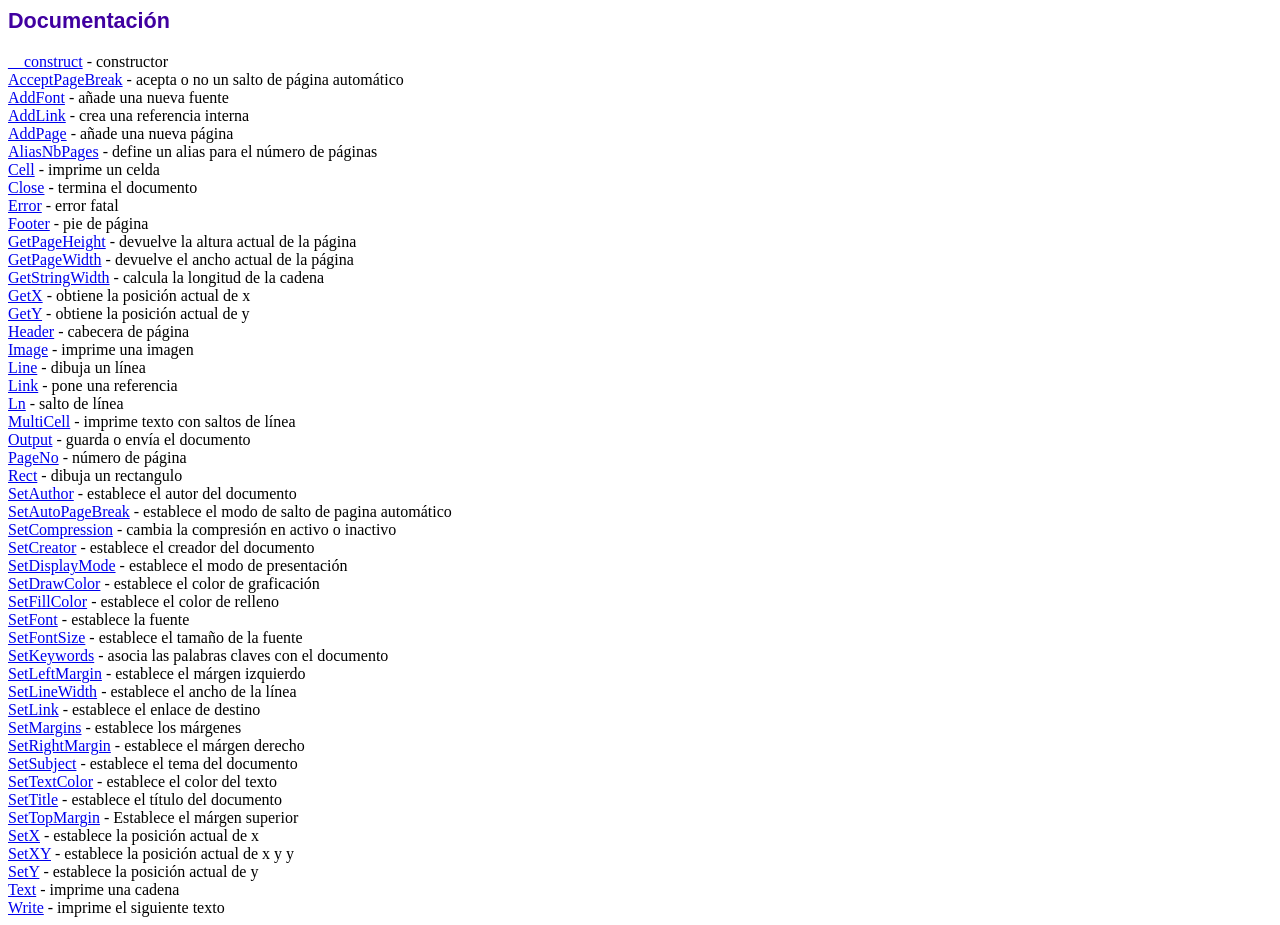
<file: fpdf/doc/index.htm>
<!DOCTYPE html PUBLIC "-//W3C//DTD HTML 4.01 Transitional//EN">
<html>
<head>
<meta http-equiv="Content-Type" content="text/html; charset=UTF-8">
<title>Documentación</title>
<link type="text/css" rel="stylesheet" href="../fpdf.css">
</head>
<body>
<h1>Documentación</h1>
<a href="__construct.htm">__construct</a> - constructor<br>
<a href="acceptpagebreak.htm">AcceptPageBreak</a> - acepta o no un salto de página automático<br>
<a href="addfont.htm">AddFont</a> - añade una nueva fuente<br>
<a href="addlink.htm">AddLink</a> - crea una referencia interna<br>
<a href="addpage.htm">AddPage</a> - añade una nueva página<br>
<a href="aliasnbpages.htm">AliasNbPages</a> - define un alias para el número de páginas<br>
<a href="cell.htm">Cell</a> - imprime un celda<br>
<a href="close.htm">Close</a> - termina el documento<br>
<a href="error.htm">Error</a> - error fatal<br>
<a href="footer.htm">Footer</a> - pie de página<br>
<a href="getpageheight.htm">GetPageHeight</a> - devuelve la altura actual de la página<br>
<a href="getpagewidth.htm">GetPageWidth</a> - devuelve el ancho actual de la página<br>
<a href="getstringwidth.htm">GetStringWidth</a> - calcula la longitud de la cadena<br>
<a href="getx.htm">GetX</a> - obtiene la posición actual de x<br>
<a href="gety.htm">GetY</a> - obtiene la posición actual de y<br>
<a href="header.htm">Header</a> - cabecera de página<br>
<a href="image.htm">Image</a> - imprime una imagen<br>
<a href="line.htm">Line</a> - dibuja un línea<br>
<a href="link.htm">Link</a> - pone una referencia<br>
<a href="ln.htm">Ln</a> - salto de línea<br>
<a href="multicell.htm">MultiCell</a> - imprime texto con saltos de línea<br>
<a href="output.htm">Output</a> - guarda o envía el documento<br>
<a href="pageno.htm">PageNo</a> - número de página<br>
<a href="rect.htm">Rect</a> - dibuja un rectangulo<br>
<a href="setauthor.htm">SetAuthor</a> - establece el autor del documento<br>
<a href="setautopagebreak.htm">SetAutoPageBreak</a> - establece el modo de salto de pagina automático<br>
<a href="setcompression.htm">SetCompression</a> - cambia la compresión en activo o inactivo<br>
<a href="setcreator.htm">SetCreator</a> - establece el creador del documento<br>
<a href="setdisplaymode.htm">SetDisplayMode</a> - establece el modo de presentación<br>
<a href="setdrawcolor.htm">SetDrawColor</a> - establece el color de graficación<br>
<a href="setfillcolor.htm">SetFillColor</a> - establece el color de relleno<br>
<a href="setfont.htm">SetFont</a> - establece la fuente<br>
<a href="setfontsize.htm">SetFontSize</a> - establece el tamaño de la fuente<br>
<a href="setkeywords.htm">SetKeywords</a> - asocia las palabras claves con el documento<br>
<a href="setleftmargin.htm">SetLeftMargin</a> - establece el márgen izquierdo<br>
<a href="setlinewidth.htm">SetLineWidth</a> - establece el ancho de la línea<br>
<a href="setlink.htm">SetLink</a> - establece el enlace de destino<br>
<a href="setmargins.htm">SetMargins</a> - establece los márgenes<br>
<a href="setrightmargin.htm">SetRightMargin</a> - establece el márgen derecho<br>
<a href="setsubject.htm">SetSubject</a> - establece el tema del documento<br>
<a href="settextcolor.htm">SetTextColor</a> - establece el color del texto<br>
<a href="settitle.htm">SetTitle</a> - establece el título del documento<br>
<a href="settopmargin.htm">SetTopMargin</a> - Establece el márgen superior<br>
<a href="setx.htm">SetX</a> - establece la posición actual de x<br>
<a href="setxy.htm">SetXY</a> - establece la posición actual de x y y<br>
<a href="sety.htm">SetY</a> - establece la posición actual de y<br>
<a href="text.htm">Text</a> - imprime una cadena<br>
<a href="write.htm">Write</a> - imprime el siguiente texto<br>
</body>
</html>
</file>
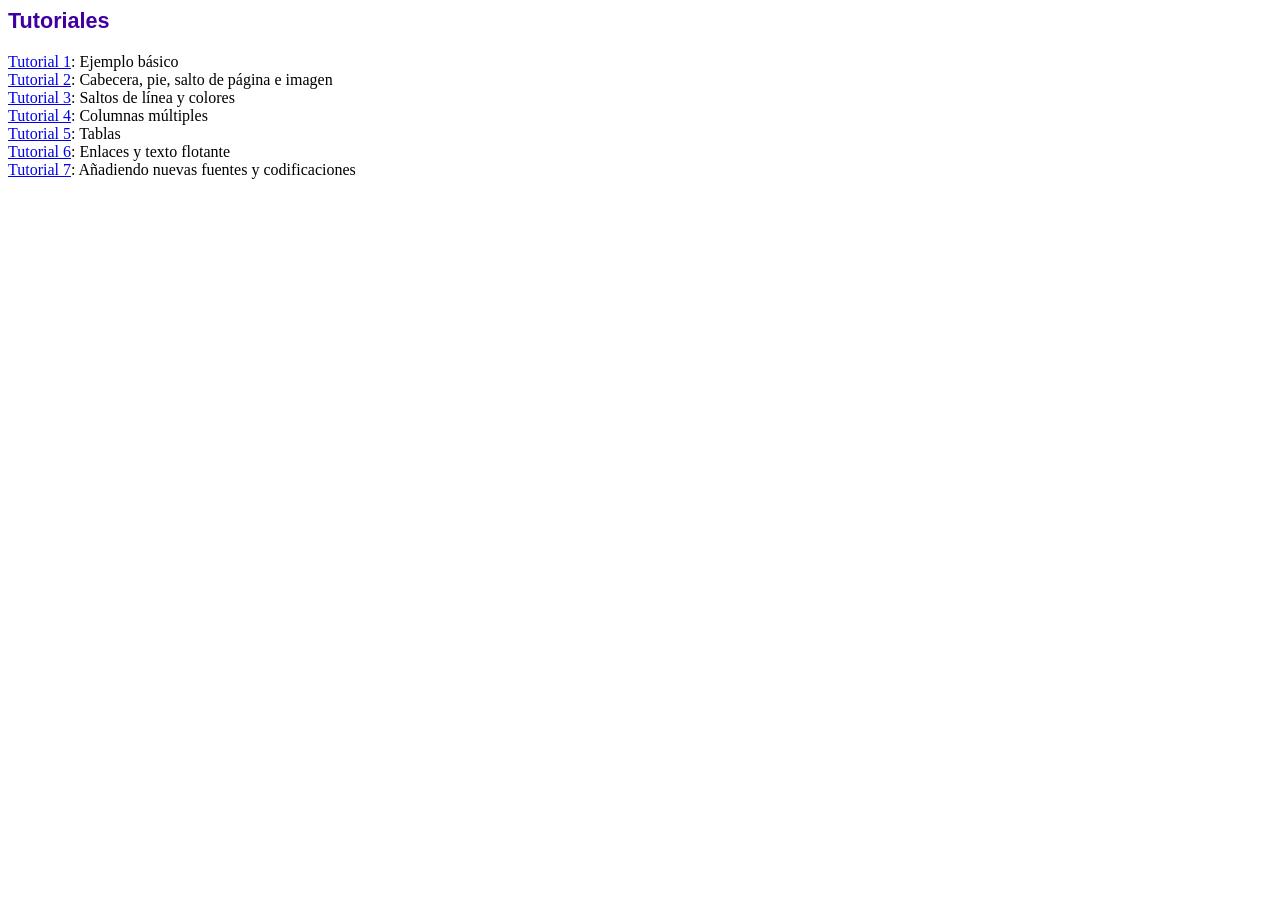
<file: fpdf/tutorial/index.htm>
<!DOCTYPE html PUBLIC "-//W3C//DTD HTML 4.01 Transitional//EN">
<html>
<head>
<meta http-equiv="Content-Type" content="text/html; charset=UTF-8">
<title>Tutoriales</title>
<link type="text/css" rel="stylesheet" href="../fpdf.css">
</head>
<body>
<h1>Tutoriales</h1>
<ul style="list-style-type:none; margin-left:0; padding-left:0">
<li><a href="tuto1.htm">Tutorial 1</a>: Ejemplo básico</li>
<li><a href="tuto2.htm">Tutorial 2</a>: Cabecera, pie, salto de página e imagen</li>
<li><a href="tuto3.htm">Tutorial 3</a>: Saltos de línea y colores</li>
<li><a href="tuto4.htm">Tutorial 4</a>: Columnas múltiples</li>
<li><a href="tuto5.htm">Tutorial 5</a>: Tablas</li>
<li><a href="tuto6.htm">Tutorial 6</a>: Enlaces y texto flotante</li>
<li><a href="tuto7.htm">Tutorial 7</a>: Añadiendo nuevas fuentes y codificaciones</li>
</ul>
</body>
</html>
</file>
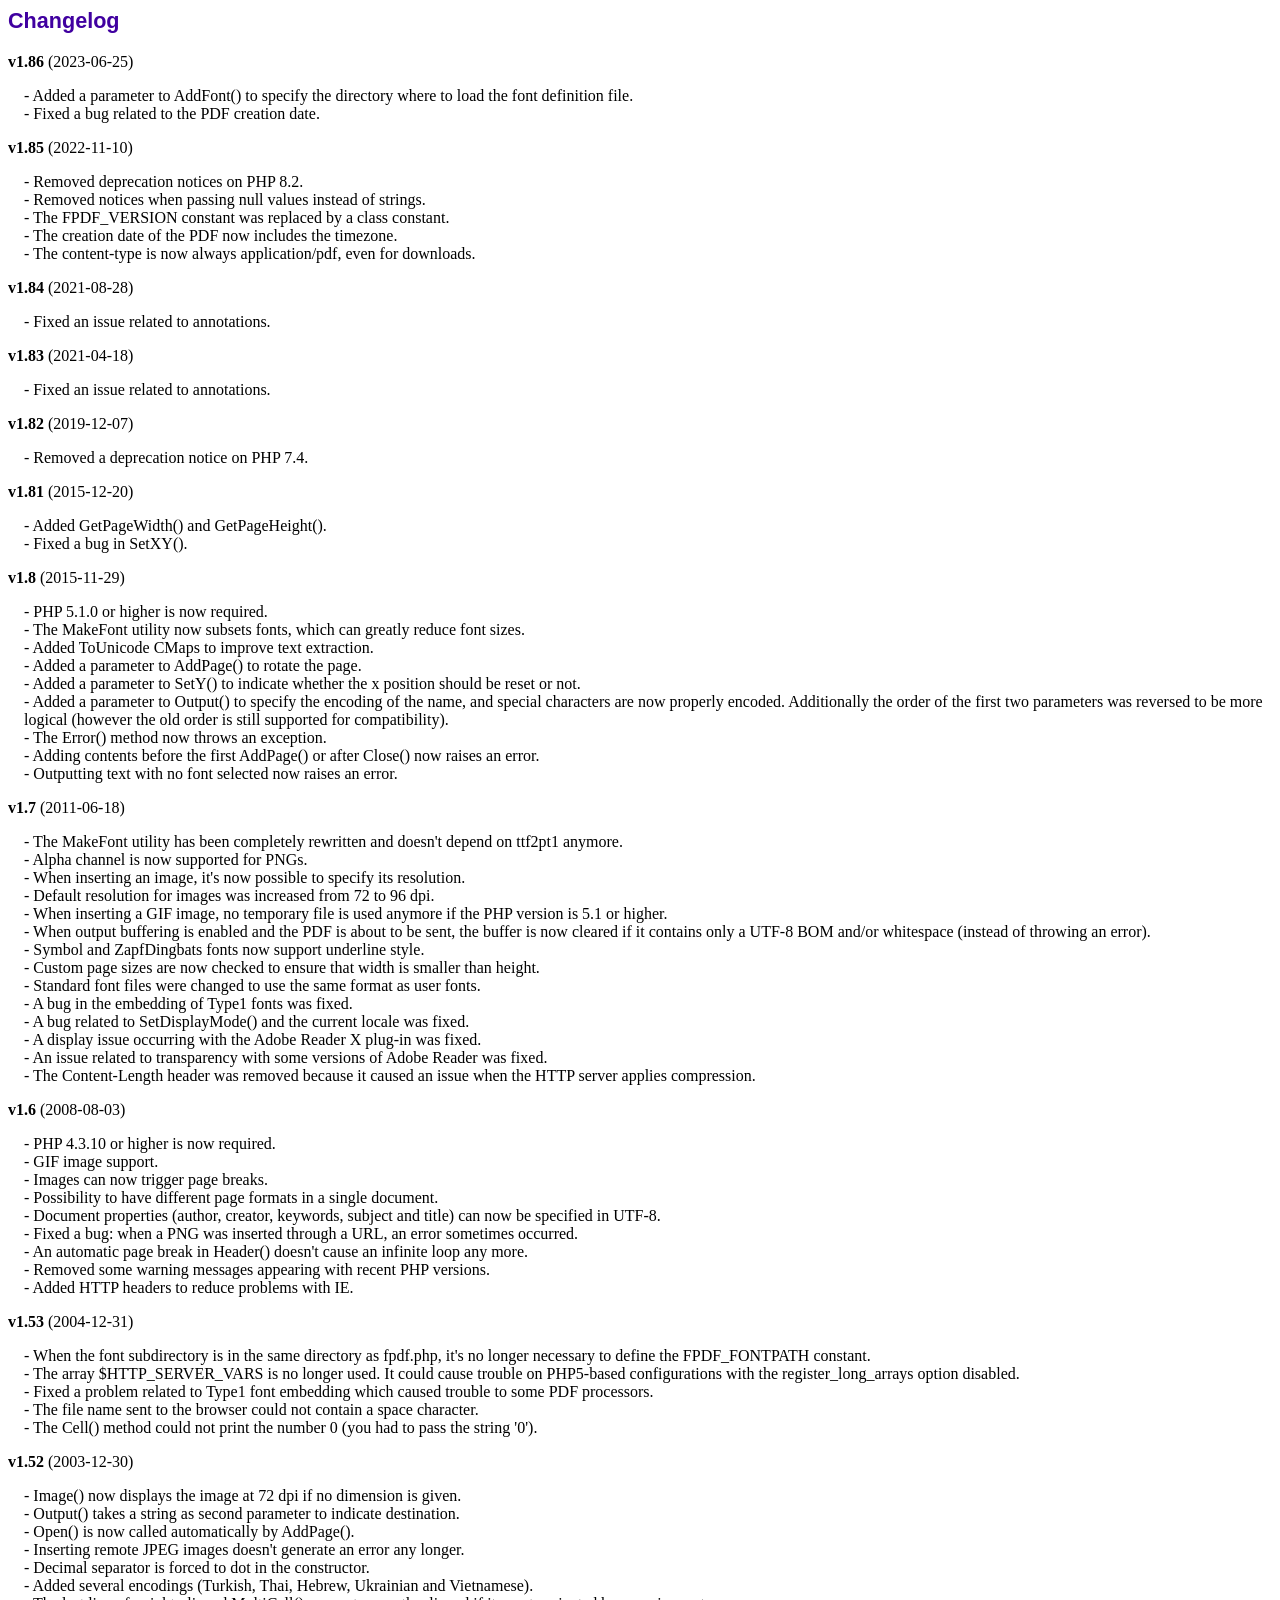
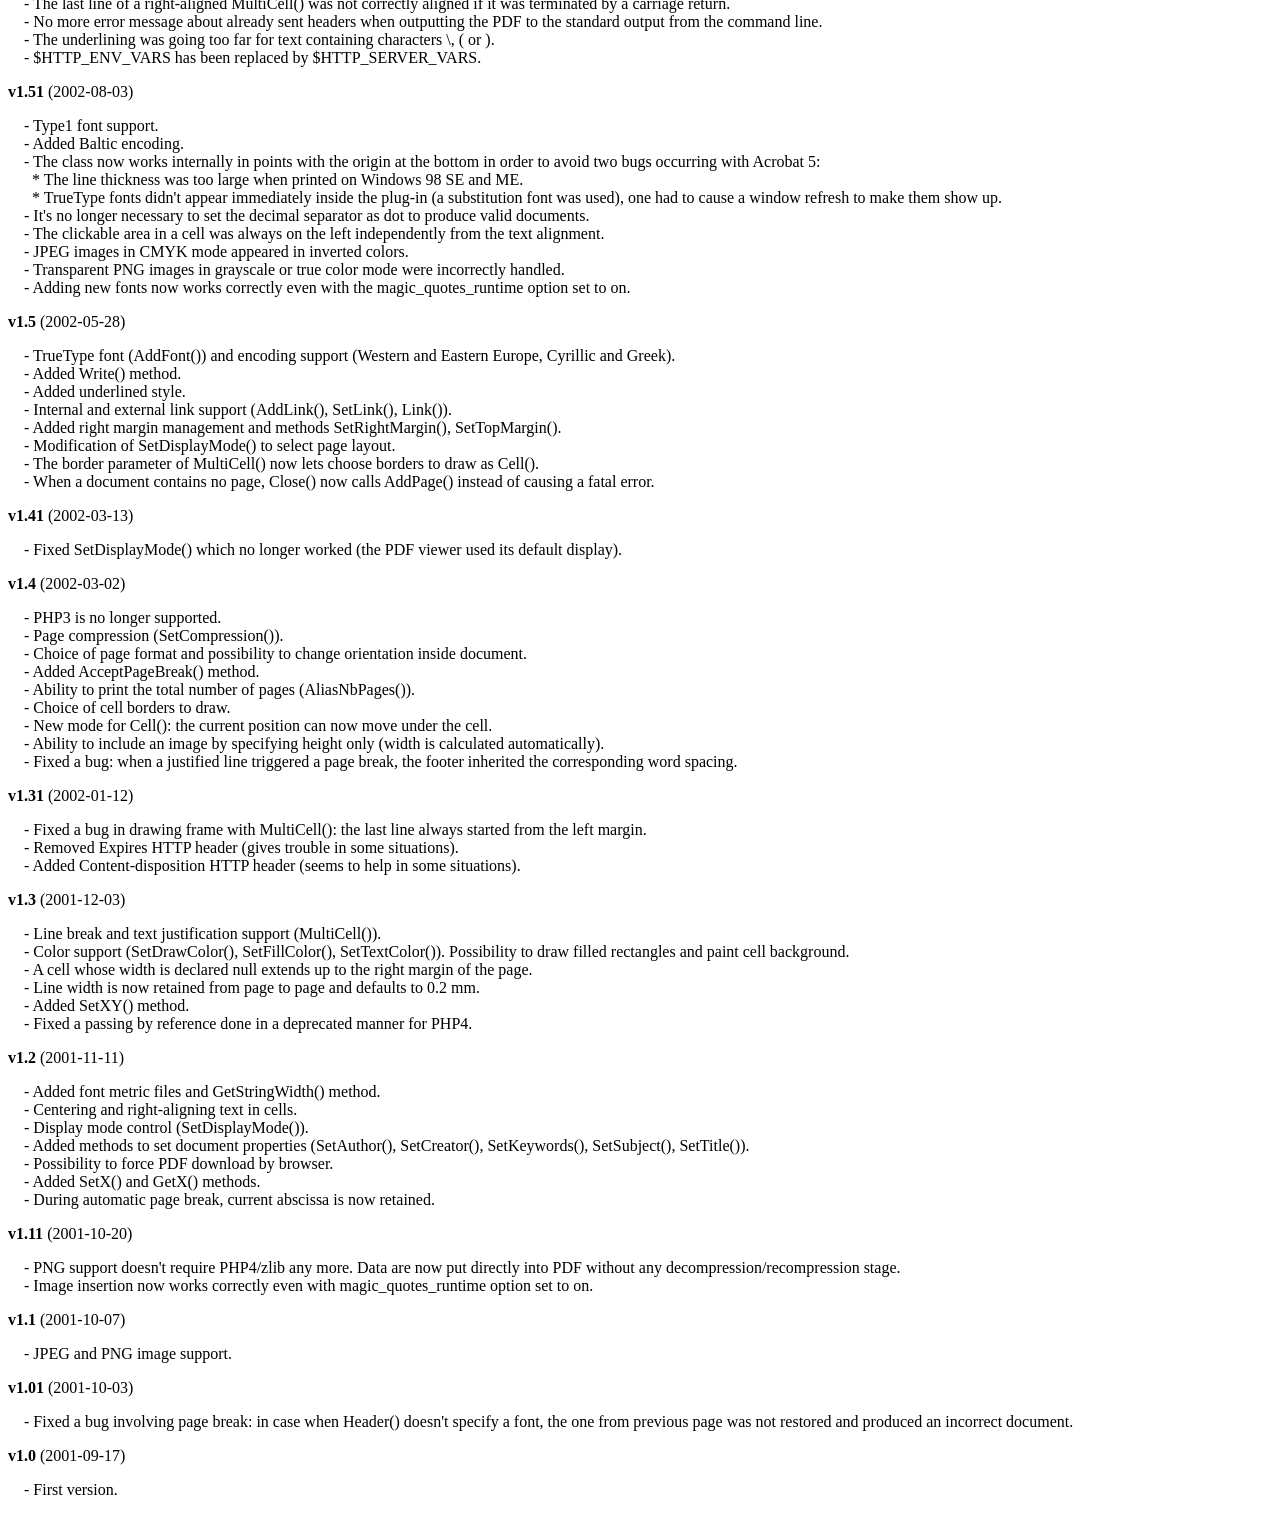
<file: fpdf/changelog.htm>
<!DOCTYPE html PUBLIC "-//W3C//DTD HTML 4.01 Transitional//EN">
<html>
<head>
<meta http-equiv="Content-Type" content="text/html; charset=UTF-8">
<title>Changelog</title>
<link type="text/css" rel="stylesheet" href="fpdf.css">
<style type="text/css">
dd {margin:1em 0 1em 1em}
</style>
</head>
<body>
<h1>Changelog</h1>
<dl>
<dt><strong>v1.86</strong> (2023-06-25)</dt>
<dd>
- Added a parameter to AddFont() to specify the directory where to load the font definition file.<br>
- Fixed a bug related to the PDF creation date.<br>
</dd>
<dt><strong>v1.85</strong> (2022-11-10)</dt>
<dd>
- Removed deprecation notices on PHP 8.2.<br>
- Removed notices when passing null values instead of strings.<br>
- The FPDF_VERSION constant was replaced by a class constant.<br>
- The creation date of the PDF now includes the timezone.<br>
- The content-type is now always application/pdf, even for downloads.<br>
</dd>
<dt><strong>v1.84</strong> (2021-08-28)</dt>
<dd>
- Fixed an issue related to annotations.<br>
</dd>
<dt><strong>v1.83</strong> (2021-04-18)</dt>
<dd>
- Fixed an issue related to annotations.<br>
</dd>
<dt><strong>v1.82</strong> (2019-12-07)</dt>
<dd>
- Removed a deprecation notice on PHP 7.4.<br>
</dd>
<dt><strong>v1.81</strong> (2015-12-20)</dt>
<dd>
- Added GetPageWidth() and GetPageHeight().<br>
- Fixed a bug in SetXY().<br>
</dd>
<dt><strong>v1.8</strong> (2015-11-29)</dt>
<dd>
- PHP 5.1.0 or higher is now required.<br>
- The MakeFont utility now subsets fonts, which can greatly reduce font sizes.<br>
- Added ToUnicode CMaps to improve text extraction.<br>
- Added a parameter to AddPage() to rotate the page.<br>
- Added a parameter to SetY() to indicate whether the x position should be reset or not.<br>
- Added a parameter to Output() to specify the encoding of the name, and special characters are now properly encoded. Additionally the order of the first two parameters was reversed to be more logical (however the old order is still supported for compatibility).<br>
- The Error() method now throws an exception.<br>
- Adding contents before the first AddPage() or after Close() now raises an error.<br>
- Outputting text with no font selected now raises an error.<br>
</dd>
<dt><strong>v1.7</strong> (2011-06-18)</dt>
<dd>
- The MakeFont utility has been completely rewritten and doesn't depend on ttf2pt1 anymore.<br>
- Alpha channel is now supported for PNGs.<br>
- When inserting an image, it's now possible to specify its resolution.<br>
- Default resolution for images was increased from 72 to 96 dpi.<br>
- When inserting a GIF image, no temporary file is used anymore if the PHP version is 5.1 or higher.<br>
- When output buffering is enabled and the PDF is about to be sent, the buffer is now cleared if it contains only a UTF-8 BOM and/or whitespace (instead of throwing an error).<br>
- Symbol and ZapfDingbats fonts now support underline style.<br>
- Custom page sizes are now checked to ensure that width is smaller than height.<br>
- Standard font files were changed to use the same format as user fonts.<br>
- A bug in the embedding of Type1 fonts was fixed.<br>
- A bug related to SetDisplayMode() and the current locale was fixed.<br>
- A display issue occurring with the Adobe Reader X plug-in was fixed.<br>
- An issue related to transparency with some versions of Adobe Reader was fixed.<br>
- The Content-Length header was removed because it caused an issue when the HTTP server applies compression.<br>
</dd>
<dt><strong>v1.6</strong> (2008-08-03)</dt>
<dd>
- PHP 4.3.10 or higher is now required.<br>
- GIF image support.<br>
- Images can now trigger page breaks.<br>
- Possibility to have different page formats in a single document.<br>
- Document properties (author, creator, keywords, subject and title) can now be specified in UTF-8.<br>
- Fixed a bug: when a PNG was inserted through a URL, an error sometimes occurred.<br>
- An automatic page break in Header() doesn't cause an infinite loop any more.<br>
- Removed some warning messages appearing with recent PHP versions.<br>
- Added HTTP headers to reduce problems with IE.<br>
</dd>
<dt><strong>v1.53</strong> (2004-12-31)</dt>
<dd>
- When the font subdirectory is in the same directory as fpdf.php, it's no longer necessary to define the FPDF_FONTPATH constant.<br>
- The array $HTTP_SERVER_VARS is no longer used. It could cause trouble on PHP5-based configurations with the register_long_arrays option disabled.<br>
- Fixed a problem related to Type1 font embedding which caused trouble to some PDF processors.<br>
- The file name sent to the browser could not contain a space character.<br>
- The Cell() method could not print the number 0 (you had to pass the string '0').<br>
</dd>
<dt><strong>v1.52</strong> (2003-12-30)</dt>
<dd>
- Image() now displays the image at 72 dpi if no dimension is given.<br>
- Output() takes a string as second parameter to indicate destination.<br>
- Open() is now called automatically by AddPage().<br>
- Inserting remote JPEG images doesn't generate an error any longer.<br>
- Decimal separator is forced to dot in the constructor.<br>
- Added several encodings (Turkish, Thai, Hebrew, Ukrainian and Vietnamese).<br>
- The last line of a right-aligned MultiCell() was not correctly aligned if it was terminated by a carriage return.<br>
- No more error message about already sent headers when outputting the PDF to the standard output from the command line.<br>
- The underlining was going too far for text containing characters \, ( or ).<br>
- $HTTP_ENV_VARS has been replaced by $HTTP_SERVER_VARS.<br>
</dd>
<dt><strong>v1.51</strong> (2002-08-03)</dt>
<dd>
- Type1 font support.<br>
- Added Baltic encoding.<br>
- The class now works internally in points with the origin at the bottom in order to avoid two bugs occurring with Acrobat 5:<br>&nbsp;&nbsp;* The line thickness was too large when printed on Windows 98 SE and ME.<br>&nbsp;&nbsp;* TrueType fonts didn't appear immediately inside the plug-in (a substitution font was used), one had to cause a window refresh to make them show up.<br>
- It's no longer necessary to set the decimal separator as dot to produce valid documents.<br>
- The clickable area in a cell was always on the left independently from the text alignment.<br>
- JPEG images in CMYK mode appeared in inverted colors.<br>
- Transparent PNG images in grayscale or true color mode were incorrectly handled.<br>
- Adding new fonts now works correctly even with the magic_quotes_runtime option set to on.<br>
</dd>
<dt><strong>v1.5</strong> (2002-05-28)</dt>
<dd>
- TrueType font (AddFont()) and encoding support (Western and Eastern Europe, Cyrillic and Greek).<br>
- Added Write() method.<br>
- Added underlined style.<br>
- Internal and external link support (AddLink(), SetLink(), Link()).<br>
- Added right margin management and methods SetRightMargin(), SetTopMargin().<br>
- Modification of SetDisplayMode() to select page layout.<br>
- The border parameter of MultiCell() now lets choose borders to draw as Cell().<br>
- When a document contains no page, Close() now calls AddPage() instead of causing a fatal error.<br>
</dd>
<dt><strong>v1.41</strong> (2002-03-13)</dt>
<dd>
- Fixed SetDisplayMode() which no longer worked (the PDF viewer used its default display).<br>
</dd>
<dt><strong>v1.4</strong> (2002-03-02)</dt>
<dd>
- PHP3 is no longer supported.<br>
- Page compression (SetCompression()).<br>
- Choice of page format and possibility to change orientation inside document.<br>
- Added AcceptPageBreak() method.<br>
- Ability to print the total number of pages (AliasNbPages()).<br>
- Choice of cell borders to draw.<br>
- New mode for Cell(): the current position can now move under the cell.<br>
- Ability to include an image by specifying height only (width is calculated automatically).<br>
- Fixed a bug: when a justified line triggered a page break, the footer inherited the corresponding word spacing.<br>
</dd>
<dt><strong>v1.31</strong> (2002-01-12)</dt>
<dd>
- Fixed a bug in drawing frame with MultiCell(): the last line always started from the left margin.<br>
- Removed Expires HTTP header (gives trouble in some situations).<br>
- Added Content-disposition HTTP header (seems to help in some situations).<br>
</dd>
<dt><strong>v1.3</strong> (2001-12-03)</dt>
<dd>
- Line break and text justification support (MultiCell()).<br>
- Color support (SetDrawColor(), SetFillColor(), SetTextColor()). Possibility to draw filled rectangles and paint cell background.<br>
- A cell whose width is declared null extends up to the right margin of the page.<br>
- Line width is now retained from page to page and defaults to 0.2 mm.<br>
- Added SetXY() method.<br>
- Fixed a passing by reference done in a deprecated manner for PHP4.<br>
</dd>
<dt><strong>v1.2</strong> (2001-11-11)</dt>
<dd>
- Added font metric files and GetStringWidth() method.<br>
- Centering and right-aligning text in cells.<br>
- Display mode control (SetDisplayMode()).<br>
- Added methods to set document properties (SetAuthor(), SetCreator(), SetKeywords(), SetSubject(), SetTitle()).<br>
- Possibility to force PDF download by browser.<br>
- Added SetX() and GetX() methods.<br>
- During automatic page break, current abscissa is now retained.<br>
</dd>
<dt><strong>v1.11</strong> (2001-10-20)</dt>
<dd>
- PNG support doesn't require PHP4/zlib any more. Data are now put directly into PDF without any decompression/recompression stage.<br>
- Image insertion now works correctly even with magic_quotes_runtime option set to on.<br>
</dd>
<dt><strong>v1.1</strong> (2001-10-07)</dt>
<dd>
- JPEG and PNG image support.<br>
</dd>
<dt><strong>v1.01</strong> (2001-10-03)</dt>
<dd>
- Fixed a bug involving page break: in case when Header() doesn't specify a font, the one from previous page was not restored and produced an incorrect document.<br>
</dd>
<dt><strong>v1.0</strong> (2001-09-17)</dt>
<dd>
- First version.<br>
</dd>
</dl>
</body>
</html>
</file>
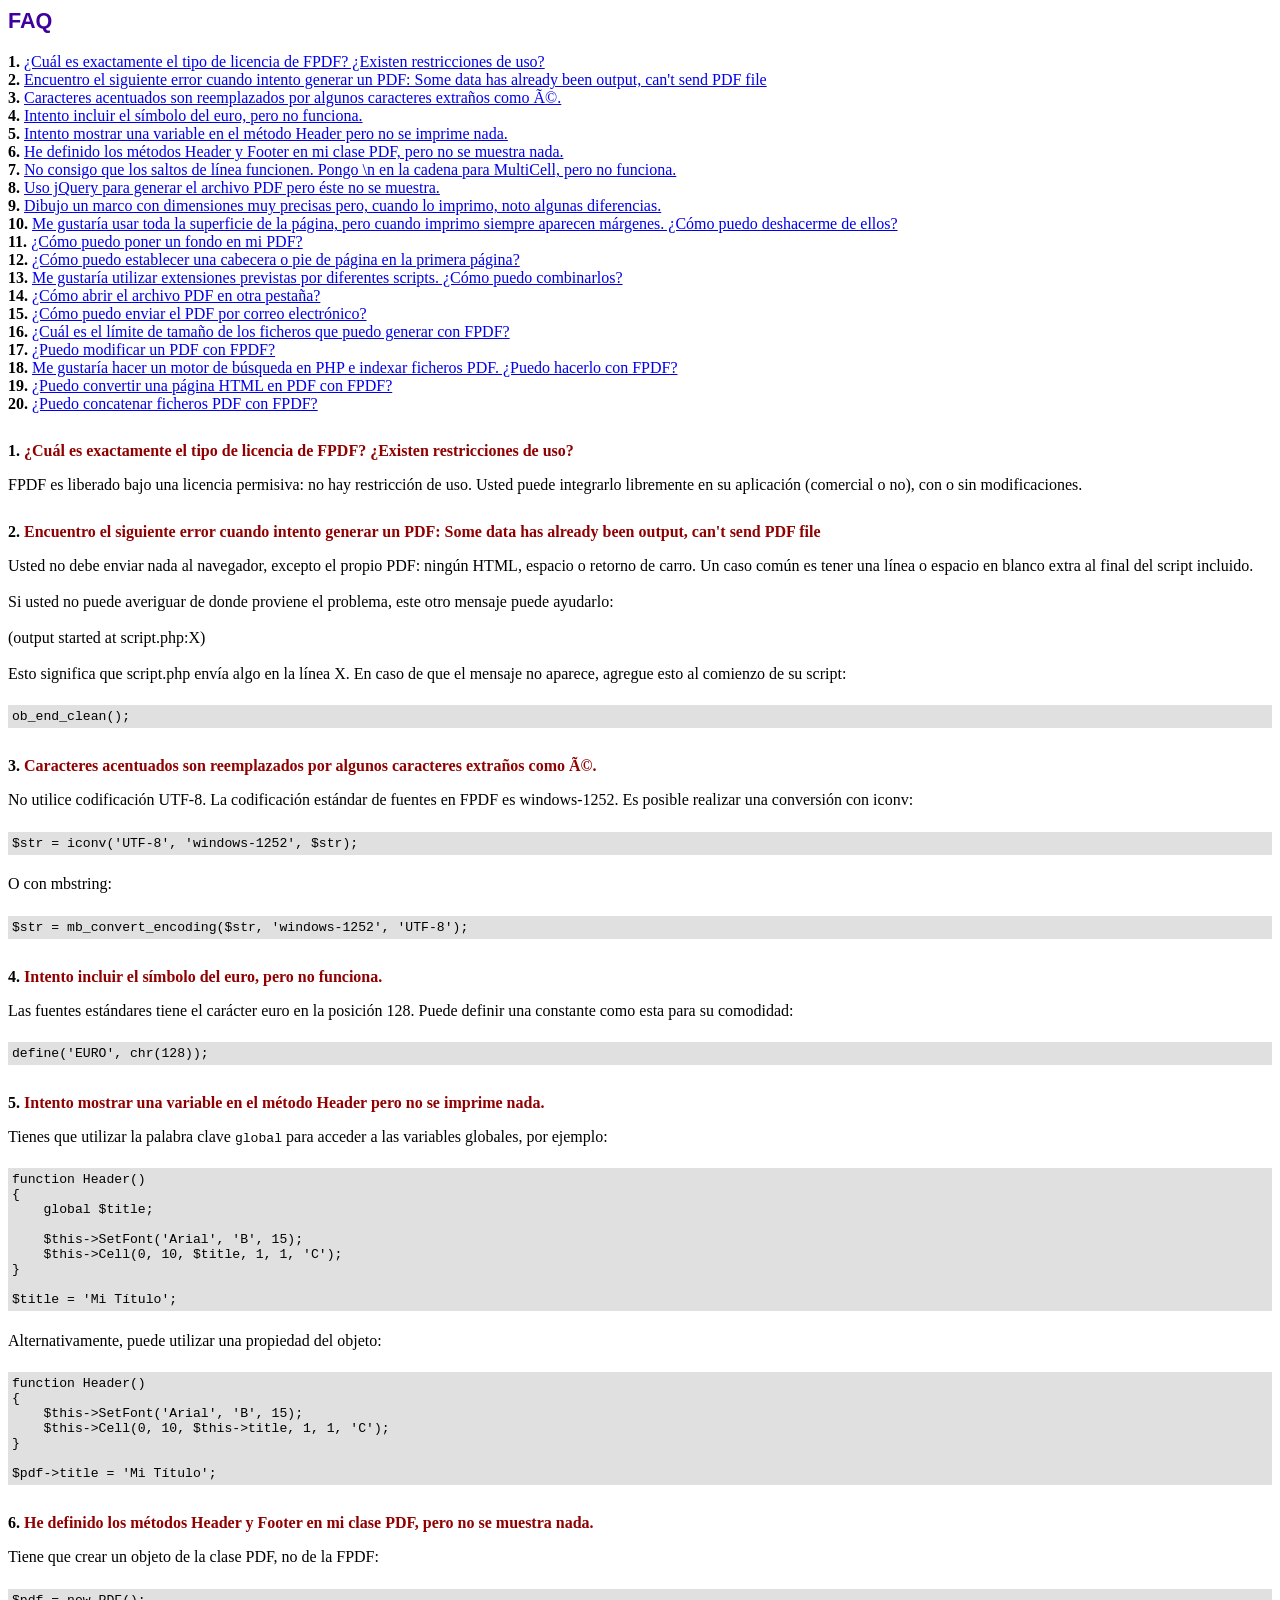
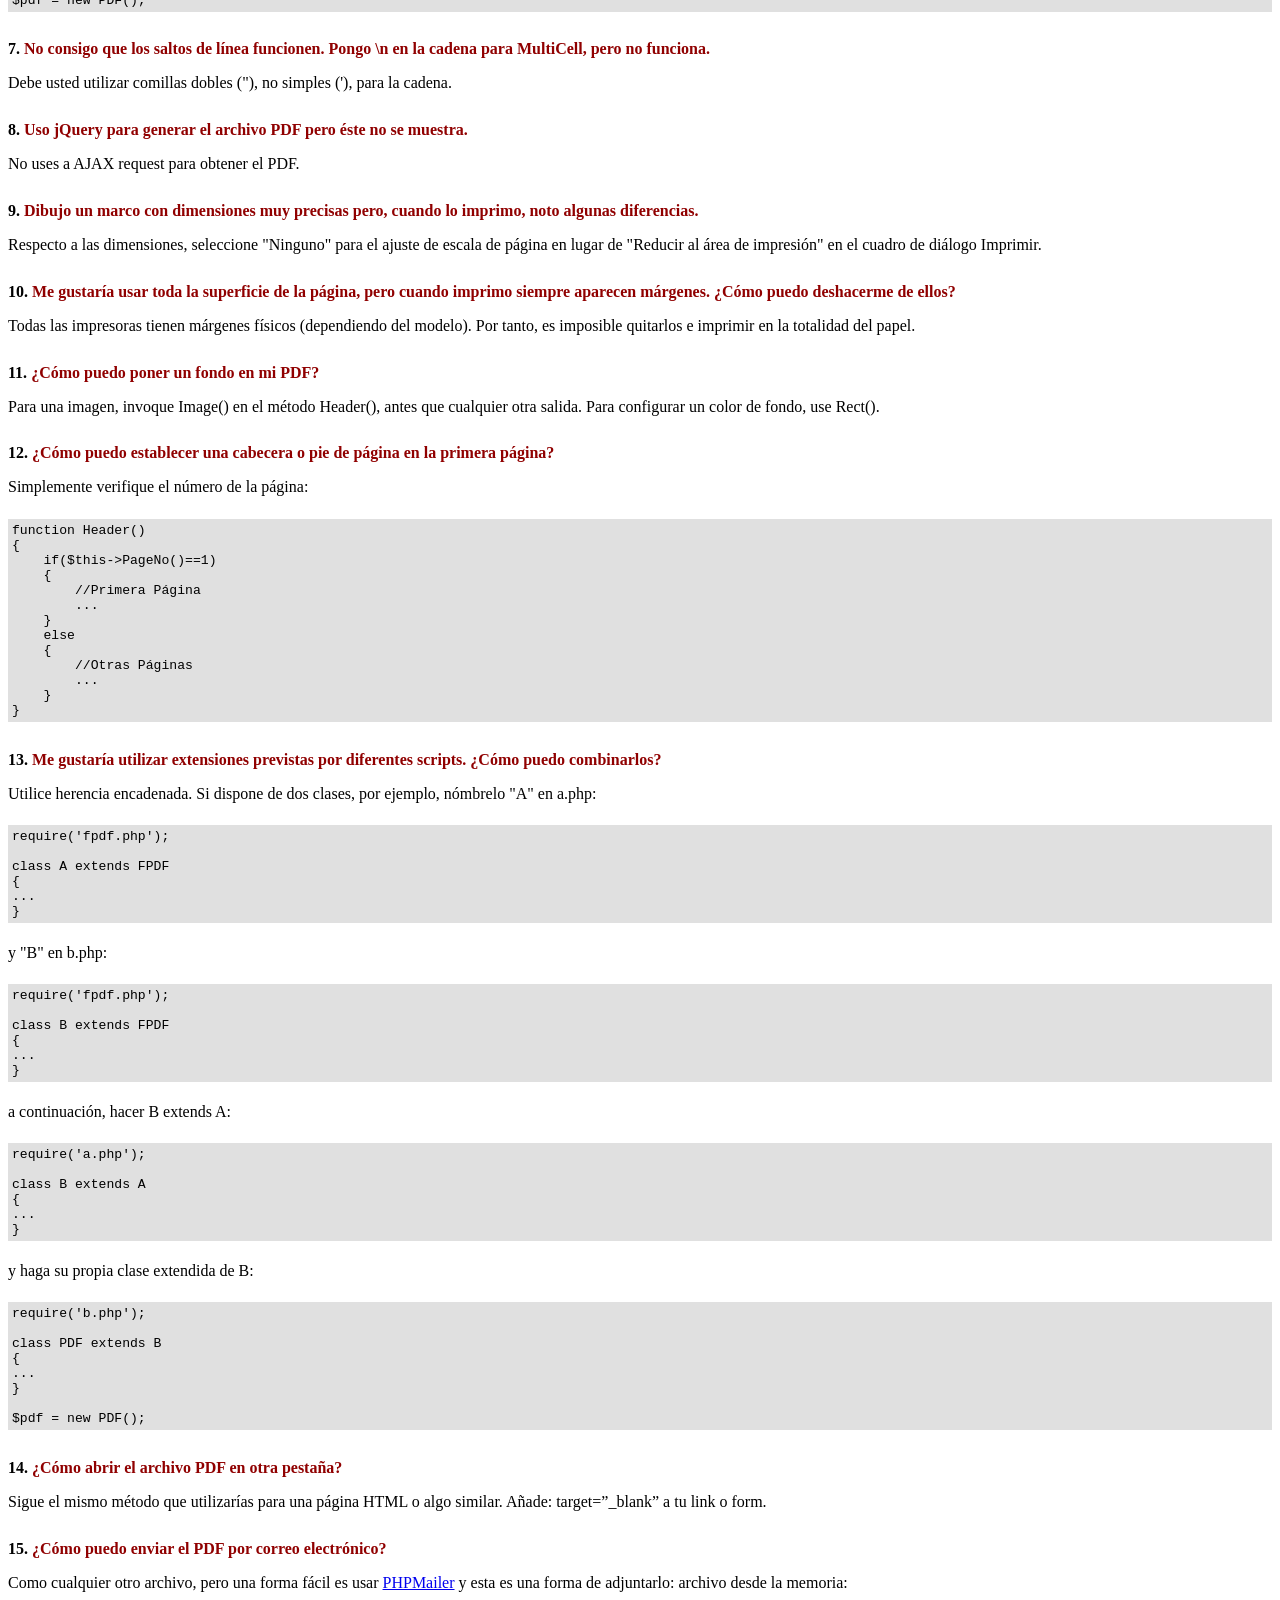
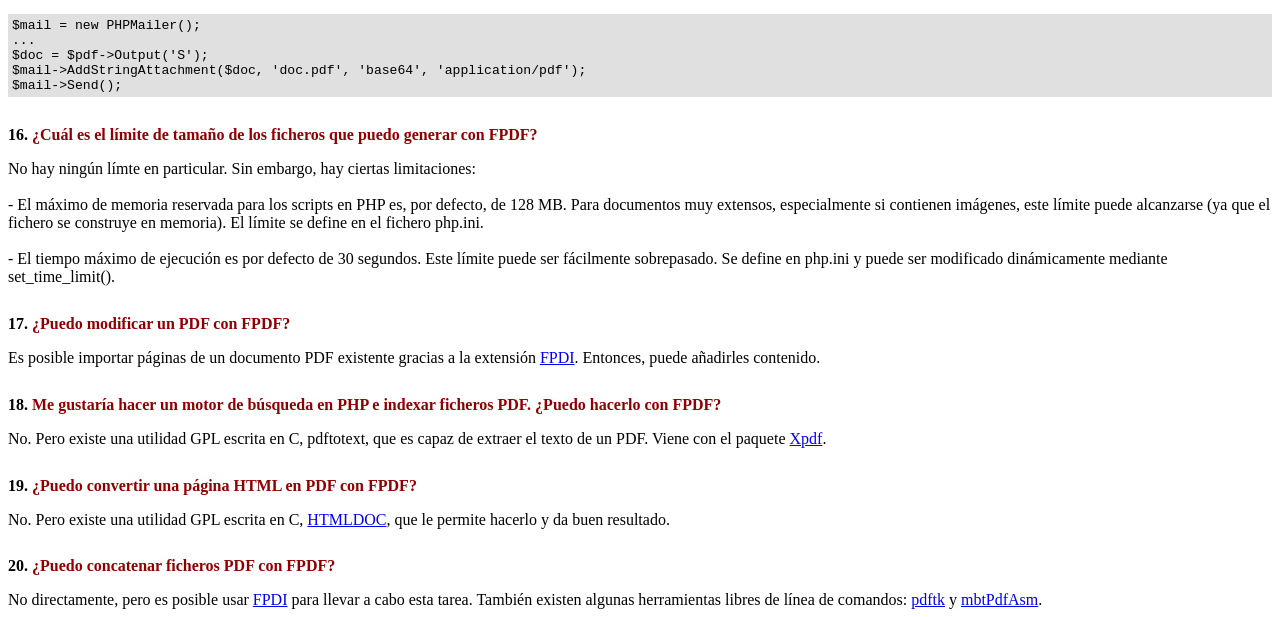
<file: fpdf/FAQ.htm>
<!DOCTYPE html PUBLIC "-//W3C//DTD HTML 4.01 Transitional//EN">
<html>
<head>
<meta http-equiv="Content-Type" content="text/html; charset=UTF-8">
<title>FAQ</title>
<link type="text/css" rel="stylesheet" href="fpdf.css">
<style type="text/css">
ul {list-style-type:none; margin:0; padding:0}
ul#answers li {margin-top:1.8em}
.question {font-weight:bold; color:#900000}
</style>
</head>
<body>
<h1>FAQ</h1>
<ul>
<li><b>1.</b> <a href='#q1'>¿Cuál es exactamente el tipo de licencia de FPDF? ¿Existen restricciones de uso?</a></li>
<li><b>2.</b> <a href='#q2'>Encuentro el siguiente error cuando intento generar un PDF: Some data has already been output, can't send PDF file</a></li>
<li><b>3.</b> <a href='#q3'>Caracteres acentuados son reemplazados por algunos caracteres extraños como Ã©.</a></li>
<li><b>4.</b> <a href='#q4'>Intento incluir el símbolo del euro, pero no funciona.</a></li>
<li><b>5.</b> <a href='#q5'>Intento mostrar una variable en el método Header pero no se imprime nada.</a></li>
<li><b>6.</b> <a href='#q6'>He definido los métodos Header y Footer en mi clase PDF, pero no se muestra nada.</a></li>
<li><b>7.</b> <a href='#q7'>No consigo que los saltos de línea funcionen. Pongo \n en la cadena para MultiCell, pero no funciona.</a></li>
<li><b>8.</b> <a href='#q8'>Uso jQuery para generar el archivo PDF pero éste no se muestra.</a></li>
<li><b>9.</b> <a href='#q9'>Dibujo un marco con dimensiones muy precisas pero, cuando lo imprimo, noto algunas diferencias.</a></li>
<li><b>10.</b> <a href='#q10'>Me gustaría usar toda la superficie de la página, pero cuando imprimo siempre aparecen márgenes. ¿Cómo puedo deshacerme de ellos?</a></li>
<li><b>11.</b> <a href='#q11'>¿Cómo puedo poner un fondo en mi PDF?</a></li>
<li><b>12.</b> <a href='#q12'>¿Cómo puedo establecer una cabecera o pie de página en la primera página?</a></li>
<li><b>13.</b> <a href='#q13'>Me gustaría utilizar extensiones previstas por diferentes scripts. ¿Cómo puedo combinarlos?</a></li>
<li><b>14.</b> <a href='#q14'>¿Cómo abrir el archivo PDF en otra pestaña?</a></li>
<li><b>15.</b> <a href='#q15'>¿Cómo puedo enviar el PDF por correo electrónico?</a></li>
<li><b>16.</b> <a href='#q16'>¿Cuál es el límite de tamaño de los ficheros que puedo generar con FPDF?</a></li>
<li><b>17.</b> <a href='#q17'>¿Puedo modificar un PDF con FPDF?</a></li>
<li><b>18.</b> <a href='#q18'>Me gustaría hacer un motor de búsqueda en PHP e indexar ficheros PDF. ¿Puedo hacerlo con FPDF?</a></li>
<li><b>19.</b> <a href='#q19'>¿Puedo convertir una página HTML en PDF con FPDF?</a></li>
<li><b>20.</b> <a href='#q20'>¿Puedo concatenar ficheros PDF con FPDF?</a></li>
</ul>

<ul id='answers'>
<li id='q1'>
<p><b>1.</b> <span class='question'>¿Cuál es exactamente el tipo de licencia de FPDF? ¿Existen restricciones de uso?</span></p>
FPDF es liberado bajo una licencia permisiva: no hay restricción de uso. Usted puede integrarlo
libremente en su aplicación (comercial o no), con o sin modificaciones.
</li>

<li id='q2'>
<p><b>2.</b> <span class='question'>Encuentro el siguiente error cuando intento generar un PDF: Some data has already been output, can't send PDF file</span></p>
Usted no debe enviar nada al navegador, excepto el propio PDF: ningún HTML, espacio o retorno de carro. Un caso común
es tener una línea o espacio en blanco extra al final del script incluido.<br>
<br>
Si usted no puede averiguar de donde proviene el problema, este otro mensaje puede ayudarlo:<br>
<br>
(output started at script.php:X)<br>
<br>
Esto significa que script.php envía algo en la línea X. En caso de que el mensaje no aparece, agregue esto al
comienzo de su script:
<div class="doc-source">
<pre><code>ob_end_clean();</code></pre>
</div>
</li>

<li id='q3'>
<p><b>3.</b> <span class='question'>Caracteres acentuados son reemplazados por algunos caracteres extraños como Ã©.</span></p>
No utilice codificación UTF-8. La codificación estándar de fuentes en FPDF es windows-1252.
Es posible realizar una conversión con iconv:
<div class="doc-source">
<pre><code>$str = iconv('UTF-8', 'windows-1252', $str);</code></pre>
</div>
O con mbstring:
<div class="doc-source">
<pre><code>$str = mb_convert_encoding($str, 'windows-1252', 'UTF-8');</code></pre>
</div>
</li>

<li id='q4'>
<p><b>4.</b> <span class='question'>Intento incluir el símbolo del euro, pero no funciona.</span></p>
Las fuentes estándares tiene el carácter euro en la posición 128. Puede definir una constante
como esta para su comodidad:
<div class="doc-source">
<pre><code>define('EURO', chr(128));</code></pre>
</div>
</li>

<li id='q5'>
<p><b>5.</b> <span class='question'>Intento mostrar una variable en el método Header pero no se imprime nada.</span></p>
Tienes que utilizar la palabra clave <code>global</code> para acceder a las variables globales, por ejemplo:
<div class="doc-source">
<pre><code>function Header()
{
    global $title;

    $this-&gt;SetFont('Arial', 'B', 15);
    $this-&gt;Cell(0, 10, $title, 1, 1, 'C');
}

$title = 'Mi Título';</code></pre>
</div>
Alternativamente, puede utilizar una propiedad del objeto:
<div class="doc-source">
<pre><code>function Header()
{
    $this-&gt;SetFont('Arial', 'B', 15);
    $this-&gt;Cell(0, 10, $this-&gt;title, 1, 1, 'C');
}

$pdf-&gt;title = 'Mi Título';</code></pre>
</div>
</li>

<li id='q6'>
<p><b>6.</b> <span class='question'>He definido los métodos Header y Footer en mi clase PDF, pero no se muestra nada.</span></p>
Tiene que crear un objeto de la clase PDF, no de la FPDF:
<div class="doc-source">
<pre><code>$pdf = new PDF();</code></pre>
</div>
</li>

<li id='q7'>
<p><b>7.</b> <span class='question'>No consigo que los saltos de línea funcionen. Pongo \n en la cadena para MultiCell, pero no funciona.</span></p>
Debe usted utilizar comillas dobles ("), no simples ('), para la cadena.
</li>

<li id='q8'>
<p><b>8.</b> <span class='question'>Uso jQuery para generar el archivo PDF pero éste no se muestra.</span></p>
No uses a AJAX request para obtener el PDF.
</li>

<li id='q9'>
<p><b>9.</b> <span class='question'>Dibujo un marco con dimensiones muy precisas pero, cuando lo imprimo, noto algunas diferencias.</span></p>
Respecto a las dimensiones, seleccione "Ninguno" para el ajuste de escala de página en lugar de "Reducir al área de impresión" en el cuadro de diálogo Imprimir.
</li>

<li id='q10'>
<p><b>10.</b> <span class='question'>Me gustaría usar toda la superficie de la página, pero cuando imprimo siempre aparecen márgenes. ¿Cómo puedo deshacerme de ellos?</span></p>
Todas las impresoras tienen márgenes físicos (dependiendo del modelo). Por tanto, es imposible quitarlos
e imprimir en la totalidad del papel.
</li>

<li id='q11'>
<p><b>11.</b> <span class='question'>¿Cómo puedo poner un fondo en mi PDF?</span></p>
Para una imagen, invoque Image() en el método Header(), antes que cualquier otra salida. Para configurar un color de fondo, use Rect().
</li>

<li id='q12'>
<p><b>12.</b> <span class='question'>¿Cómo puedo establecer una cabecera o pie de página en la primera página?</span></p>
Simplemente verifique el número de la página:
<div class="doc-source">
<pre><code>function Header()
{
    if($this-&gt;PageNo()==1)
    {
        //Primera Página
        ...
    }
    else
    {
        //Otras Páginas
        ...
    }
}</code></pre>
</div>
</li>

<li id='q13'>
<p><b>13.</b> <span class='question'>Me gustaría utilizar extensiones previstas por diferentes scripts. ¿Cómo puedo combinarlos?</span></p>
Utilice herencia encadenada. Si dispone de dos clases, por ejemplo, nómbrelo "A" en a.php:
<div class="doc-source">
<pre><code>require('fpdf.php');

class A extends FPDF
{
...
}</code></pre>
</div>
y "B" en b.php:
<div class="doc-source">
<pre><code>require('fpdf.php');

class B extends FPDF
{
...
}</code></pre>
</div>
a continuación, hacer B extends A:
<div class="doc-source">
<pre><code>require('a.php');

class B extends A
{
...
}</code></pre>
</div>
y haga su propia clase extendida de B:
<div class="doc-source">
<pre><code>require('b.php');

class PDF extends B
{
...
}

$pdf = new PDF();</code></pre>
</div>
</li>

<li id='q14'>
<p><b>14.</b> <span class='question'>¿Cómo abrir el archivo PDF en otra pestaña?</span></p>
Sigue el mismo método que utilizarías para una página HTML o algo similar.
Añade: target=”_blank” a tu link o form.
</li>

<li id='q15'>
<p><b>15.</b> <span class='question'>¿Cómo puedo enviar el PDF por correo electrónico?</span></p>
Como cualquier otro archivo, pero una forma fácil es usar <a href="https://github.com/PHPMailer/PHPMailer" target="_blank">PHPMailer</a>
y esta es una forma de adjuntarlo: archivo desde la memoria:
<div class="doc-source">
<pre><code>$mail = new PHPMailer();
...
$doc = $pdf-&gt;Output('S');
$mail-&gt;AddStringAttachment($doc, 'doc.pdf', 'base64', 'application/pdf');
$mail-&gt;Send();</code></pre>
</div>
</li>

<li id='q16'>
<p><b>16.</b> <span class='question'>¿Cuál es el límite de tamaño de los ficheros que puedo generar con FPDF?</span></p>
No hay ningún límte en particular. Sin embargo, hay ciertas limitaciones:
<br>
<br>
- El máximo de memoria reservada para los scripts en PHP es, por defecto, de 128 MB. Para documentos
muy extensos, especialmente si contienen imágenes, este límite puede alcanzarse (ya que el fichero
se construye en memoria). El límite se define en el fichero php.ini.
<br>
<br>
- El tiempo máximo de ejecución es por defecto de 30 segundos. Este límite puede ser fácilmente
sobrepasado. Se define en php.ini y puede ser modificado dinámicamente mediante set_time_limit().
</li>

<li id='q17'>
<p><b>17.</b> <span class='question'>¿Puedo modificar un PDF con FPDF?</span></p>
Es posible importar páginas de un documento PDF existente gracias a la extensión
<a href="https://www.setasign.com/products/fpdi/about/" target="_blank">FPDI</a>.
Entonces, puede añadirles contenido.
</li>

<li id='q18'>
<p><b>18.</b> <span class='question'>Me gustaría hacer un motor de búsqueda en PHP e indexar ficheros PDF. ¿Puedo hacerlo con FPDF?</span></p>
No. Pero existe una utilidad GPL escrita en C, pdftotext, que es capaz de extraer el texto de
un PDF. Viene con el paquete <a href="https://www.xpdfreader.com" target="_blank">Xpdf</a>.
</li>

<li id='q19'>
<p><b>19.</b> <span class='question'>¿Puedo convertir una página HTML en PDF con FPDF?</span></p>
No. Pero existe una utilidad GPL escrita en C, <a href="https://www.msweet.org/htmldoc/" target="_blank">HTMLDOC</a>,
que le permite hacerlo y da buen resultado.
</li>

<li id='q20'>
<p><b>20.</b> <span class='question'>¿Puedo concatenar ficheros PDF con FPDF?</span></p>
No directamente, pero es posible usar <a href="https://www.setasign.com/products/fpdi/demos/concatenate-fake/" target="_blank">FPDI</a>
para llevar a cabo esta tarea. También existen algunas herramientas libres de línea de comandos:
<a href="https://www.pdflabs.com/tools/pdftk-the-pdf-toolkit/" target="_blank">pdftk</a> y
<a href="http://thierry.schmit.free.fr/spip/spip.php?article15" target="_blank">mbtPdfAsm</a>.
</li>
</ul>
</body>
</html>
</file>
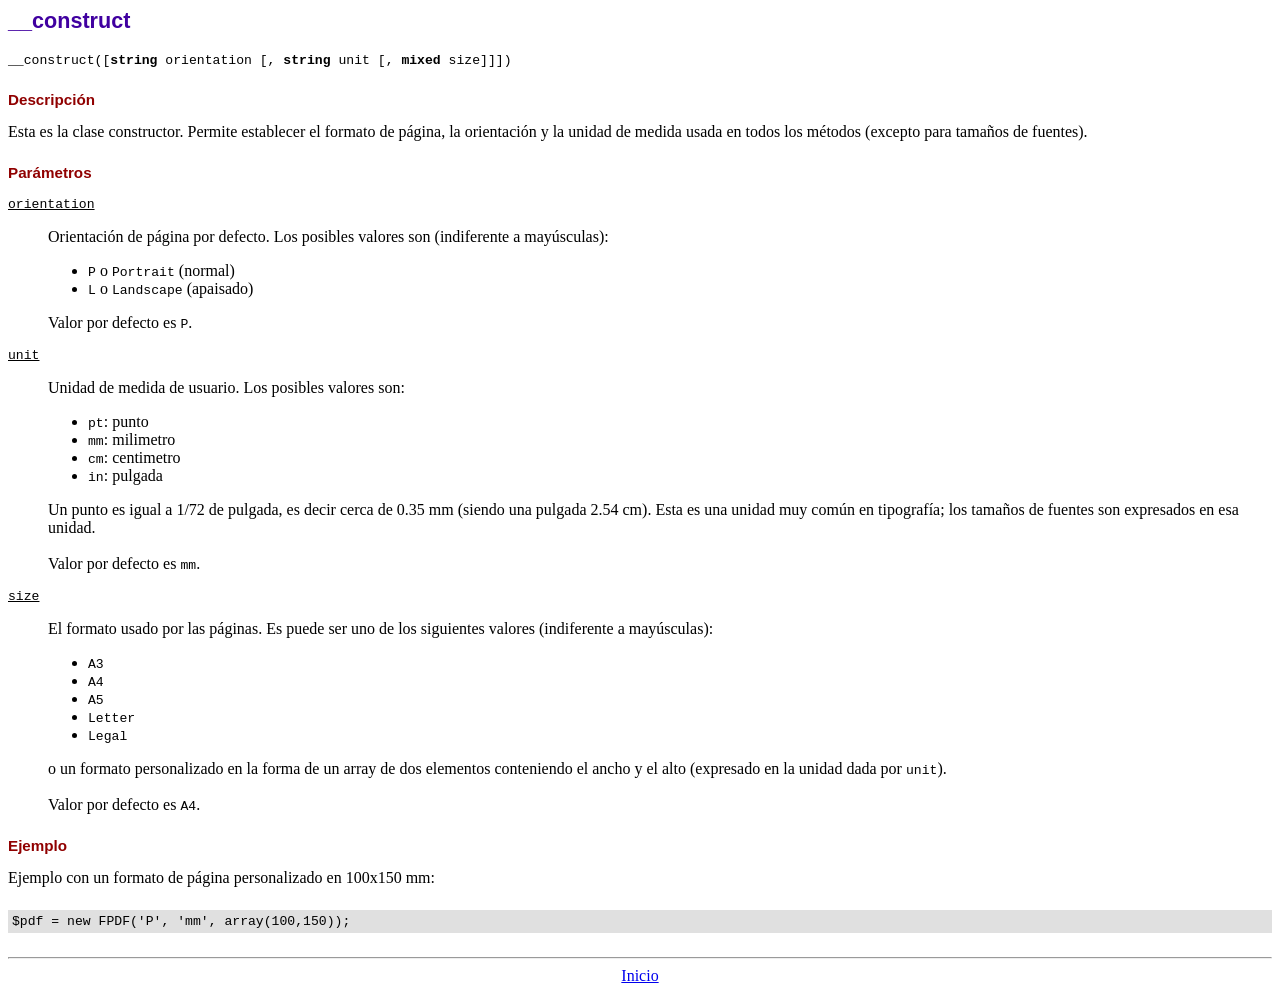
<file: fpdf/doc/__construct.htm>
<!DOCTYPE html PUBLIC "-//W3C//DTD HTML 4.01 Transitional//EN">
<html>
<head>
<meta http-equiv="Content-Type" content="text/html; charset=UTF-8">
<title>__construct</title>
<link type="text/css" rel="stylesheet" href="../fpdf.css">
</head>
<body>
<h1>__construct</h1>
<code>__construct([<b>string</b> orientation [, <b>string</b> unit [, <b>mixed</b> size]]])</code>
<h2>Descripción</h2>
Esta es la clase constructor. Permite establecer el formato de página, la orientación y la unidad de medida usada en todos los métodos (excepto para tamaños de fuentes).
<h2>Parámetros</h2>
<dl class="param">
<dt><code>orientation</code></dt>
<dd>
Orientación de página por defecto. Los posibles valores son (indiferente a mayúsculas):
<ul>
<li><code>P</code> o <code>Portrait</code> (normal)
<li><code>L</code> o <code>Landscape</code> (apaisado)
</ul>
Valor por defecto es <code>P</code>.
</dd>
<dt><code>unit</code></dt>
<dd>
Unidad de medida de usuario. Los posibles valores son:
<ul>
<li><code>pt</code>: punto
<li><code>mm</code>: milimetro
<li><code>cm</code>: centimetro
<li><code>in</code>: pulgada
</ul>
Un punto es igual a 1/72 de pulgada, es decir cerca de 0.35 mm (siendo una pulgada 2.54 cm). Esta es una unidad muy común en tipografía; los tamaños de fuentes son expresados en esa unidad.
<br>
<br>
Valor por defecto es <code>mm</code>.
</dd>
<dt><code>size</code></dt>
<dd>
El formato usado por las páginas. Es puede ser uno de los siguientes valores (indiferente a mayúsculas):
<ul>
<li><code>A3</code>
<li><code>A4</code>
<li><code>A5</code>
<li><code>Letter</code>
<li><code>Legal</code>
</ul>
o un formato personalizado en la forma de un array de dos elementos conteniendo el ancho y el alto (expresado en la unidad dada por <code>unit</code>).
<br>
<br>
Valor por defecto es <code>A4</code>.
</dd>
</dl>
<h2>Ejemplo</h2>
Ejemplo con un formato de página personalizado en 100x150 mm:
<div class="doc-source">
<pre><code>$pdf = new FPDF('P', 'mm', array(100,150));</code></pre>
</div>
<hr style="margin-top:1.5em">
<div style="text-align:center"><a href="index.htm">Inicio</a></div>
</body>
</html>
</file>
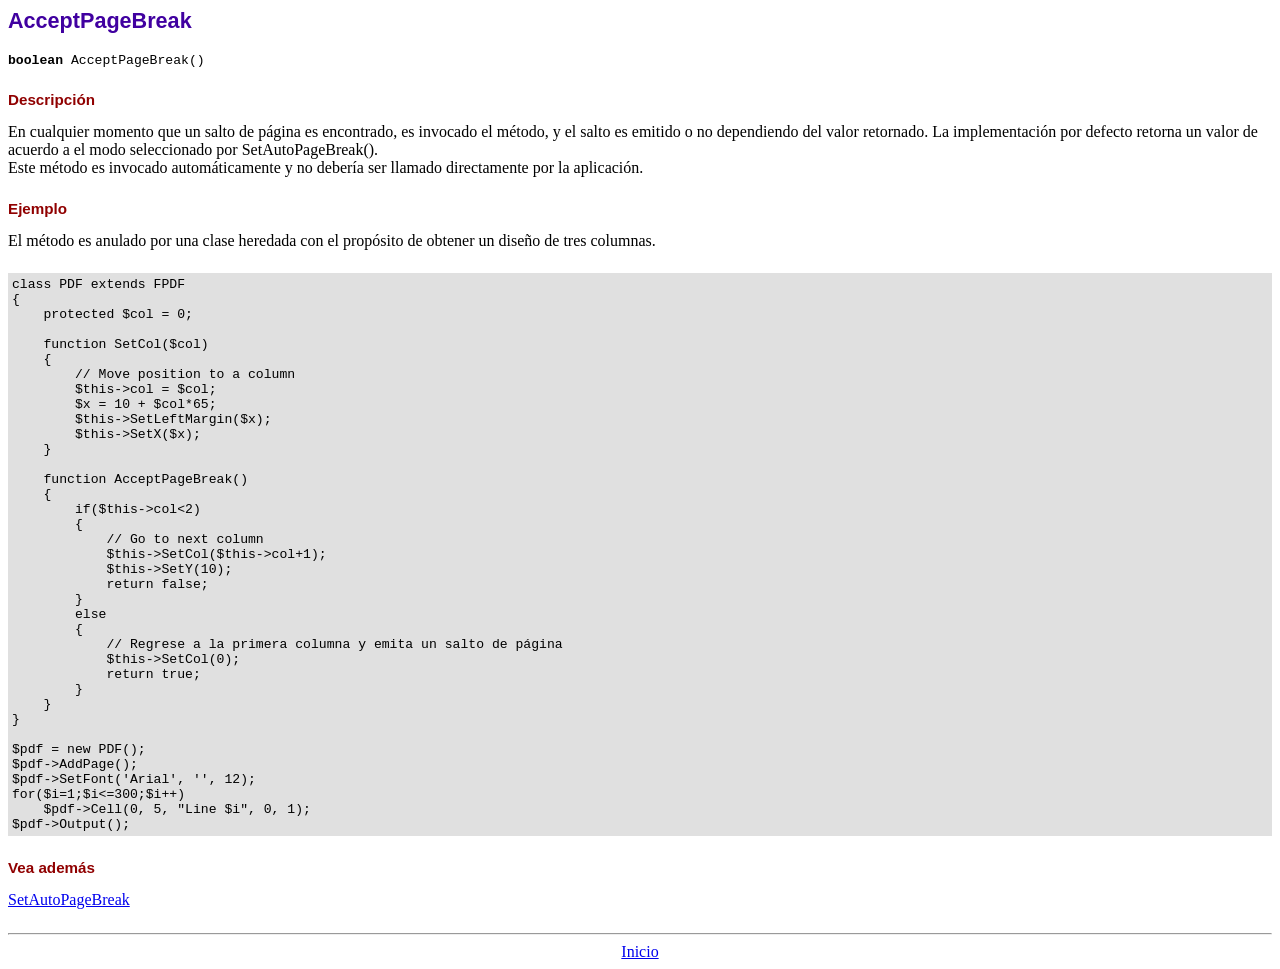
<file: fpdf/doc/acceptpagebreak.htm>
<!DOCTYPE html PUBLIC "-//W3C//DTD HTML 4.01 Transitional//EN">
<html>
<head>
<meta http-equiv="Content-Type" content="text/html; charset=UTF-8">
<title>AcceptPageBreak</title>
<link type="text/css" rel="stylesheet" href="../fpdf.css">
</head>
<body>
<h1>AcceptPageBreak</h1>
<code><b>boolean</b> AcceptPageBreak()</code>
<h2>Descripción</h2>
En cualquier momento que un salto de página es encontrado, es invocado el método, y el salto es emitido o no dependiendo
del valor retornado. La implementación por defecto retorna un valor de acuerdo a el modo seleccionado por SetAutoPageBreak().
<br>
Este método es invocado automáticamente y no debería ser llamado directamente por la aplicación.
<h2>Ejemplo</h2>
El método es anulado por una clase heredada con el propósito de obtener un diseño de tres columnas.
<div class="doc-source">
<pre><code>class PDF extends FPDF
{
    protected $col = 0;

    function SetCol($col)
    {
        // Move position to a column
        $this-&gt;col = $col;
        $x = 10 + $col*65;
        $this-&gt;SetLeftMargin($x);
        $this-&gt;SetX($x);
    }

    function AcceptPageBreak()
    {
        if($this-&gt;col&lt;2)
        {
            // Go to next column
            $this-&gt;SetCol($this-&gt;col+1);
            $this-&gt;SetY(10);
            return false;
        }
        else
        {
            // Regrese a la primera columna y emita un salto de página
            $this-&gt;SetCol(0);
            return true;
        }
    }
}

$pdf = new PDF();
$pdf-&gt;AddPage();
$pdf-&gt;SetFont('Arial', '', 12);
for($i=1;$i&lt;=300;$i++)
    $pdf-&gt;Cell(0, 5, "Line $i", 0, 1);
$pdf-&gt;Output();</code></pre>
</div>
<h2>Vea además</h2>
<a href="setautopagebreak.htm">SetAutoPageBreak</a>
<hr style="margin-top:1.5em">
<div style="text-align:center"><a href="index.htm">Inicio</a></div>
</body>
</html>
</file>
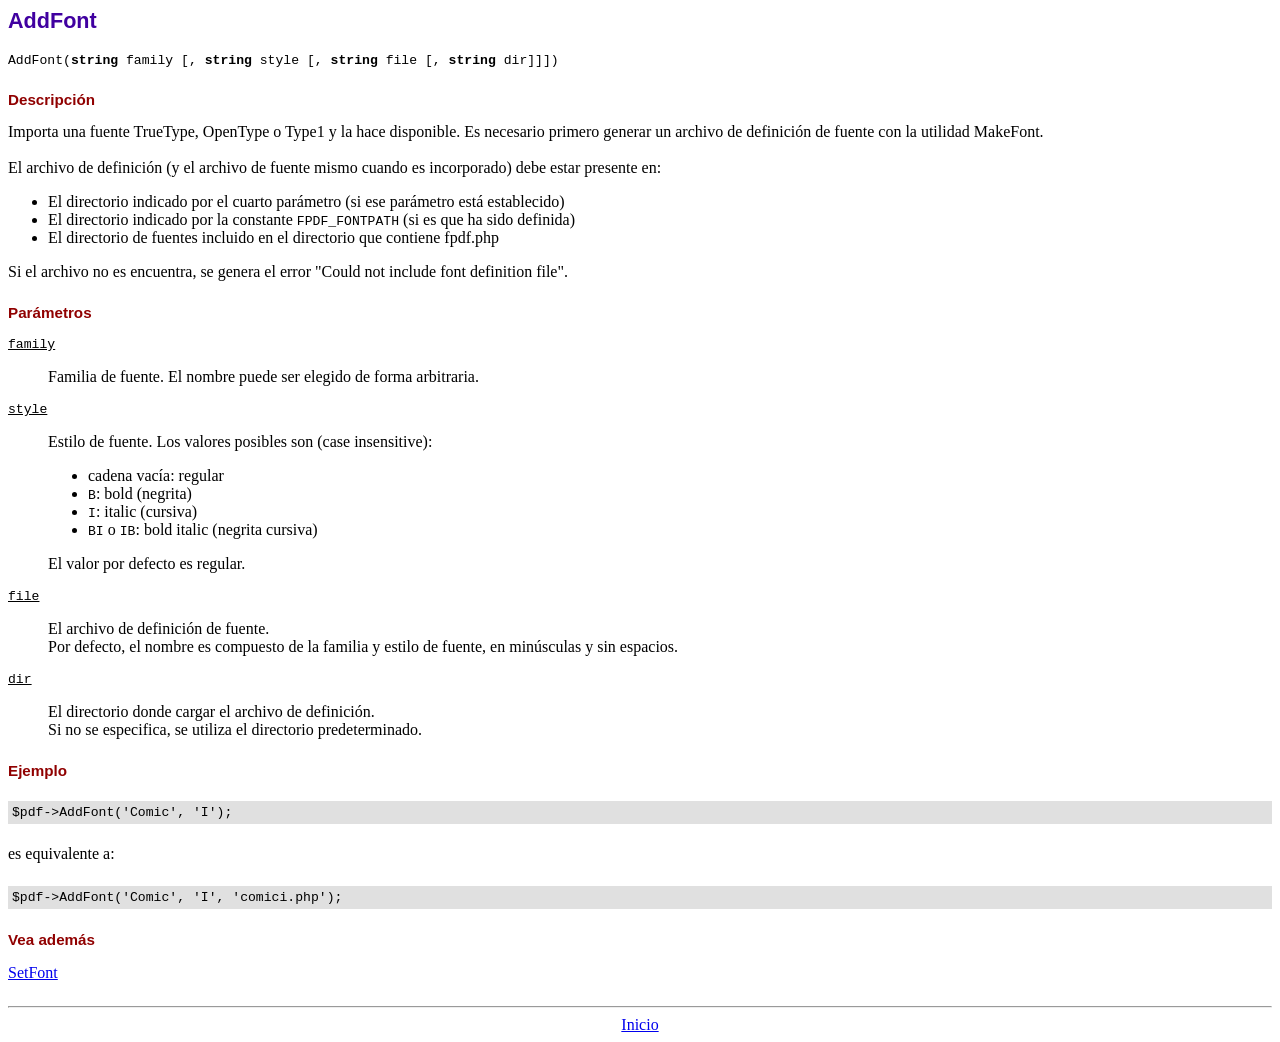
<file: fpdf/doc/addfont.htm>
<!DOCTYPE html PUBLIC "-//W3C//DTD HTML 4.01 Transitional//EN">
<html>
<head>
<meta http-equiv="Content-Type" content="text/html; charset=UTF-8">
<title>AddFont</title>
<link type="text/css" rel="stylesheet" href="../fpdf.css">
</head>
<body>
<h1>AddFont</h1>
<code>AddFont(<b>string</b> family [, <b>string</b> style [, <b>string</b> file [, <b>string</b> dir]]])</code>
<h2>Descripción</h2>
Importa una fuente TrueType, OpenType o Type1 y la hace disponible. Es necesario primero generar
un archivo de definición de fuente con la utilidad MakeFont.
<br>
<br>
El archivo de definición (y el archivo de fuente mismo cuando es incorporado) debe estar presente en:
<ul>
<li>El directorio indicado por el cuarto parámetro (si ese parámetro está establecido)</li>
<li>El directorio indicado por la constante <code>FPDF_FONTPATH</code> (si es que ha sido definida)
<li>El directorio de fuentes incluido en el directorio que contiene fpdf.php
</ul>
Si el archivo no es encuentra, se genera el error "Could not include font definition file".
<h2>Parámetros</h2>
<dl class="param">
<dt><code>family</code></dt>
<dd>
Familia de fuente. El nombre puede ser elegido de forma arbitraria.
</dd>
<dt><code>style</code></dt>
<dd>
Estilo de fuente. Los valores posibles son (case insensitive):
<ul>
<li>cadena vacía: regular
<li><code>B</code>: bold (negrita)
<li><code>I</code>: italic (cursiva)
<li><code>BI</code> o <code>IB</code>: bold italic (negrita cursiva)
</ul>
El valor por defecto es regular.
</dd>
<dt><code>file</code></dt>
<dd>
El archivo de definición de fuente.
<br>
Por defecto, el nombre es compuesto de la familia y estilo de fuente, en minúsculas y sin espacios.
</dd>
<dt><code>dir</code></dt>
<dd>
El directorio donde cargar el archivo de definición.
<br>
Si no se especifica, se utiliza el directorio predeterminado.
</dd>
</dl>
<h2>Ejemplo</h2>
<div class="doc-source">
<pre><code>$pdf-&gt;AddFont('Comic', 'I');</code></pre>
</div>
es equivalente a:
<div class="doc-source">
<pre><code>$pdf-&gt;AddFont('Comic', 'I', 'comici.php');</code></pre>
</div>
<h2>Vea además</h2>
<a href="setfont.htm">SetFont</a>
<hr style="margin-top:1.5em">
<div style="text-align:center"><a href="index.htm">Inicio</a></div>
</body>
</html>
</file>
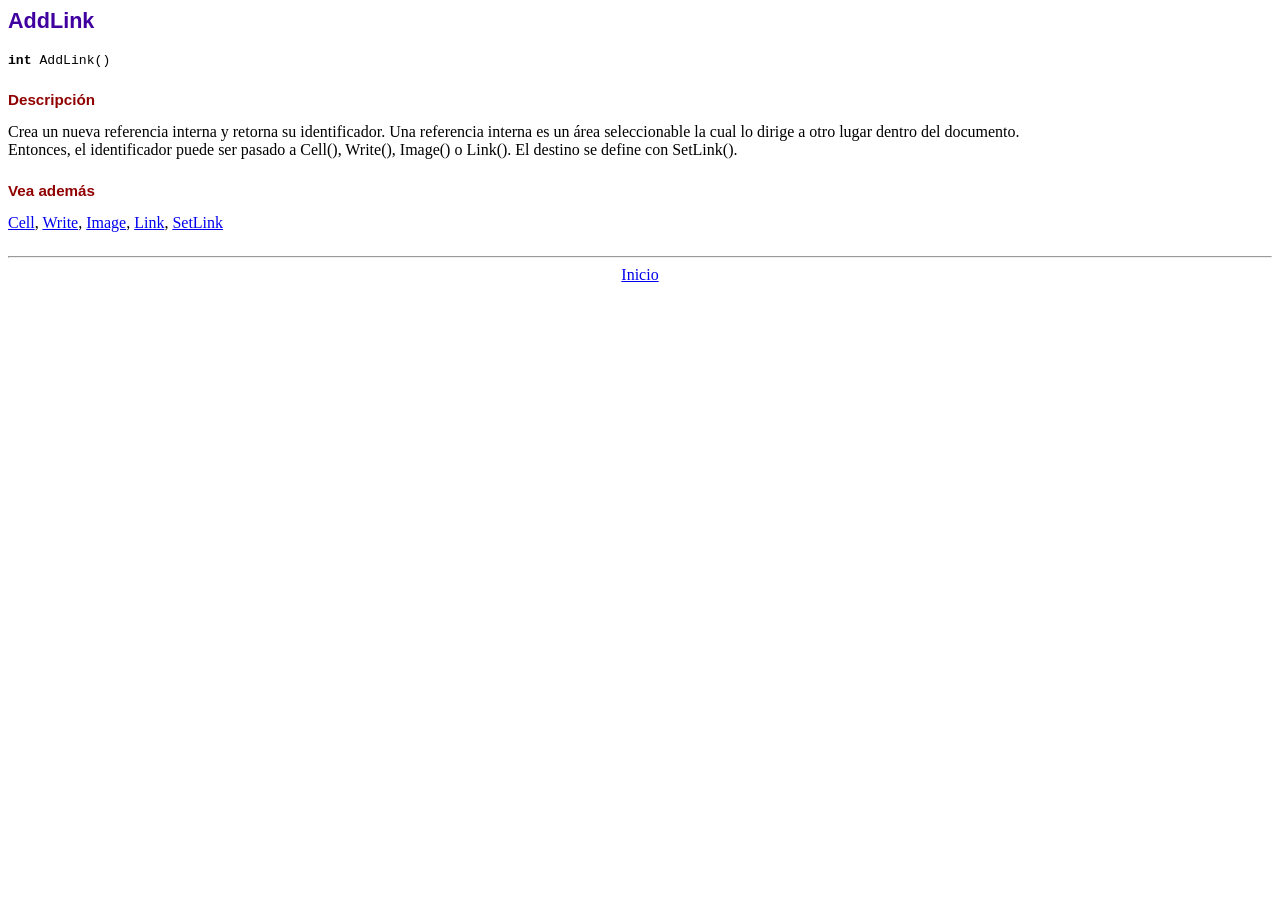
<file: fpdf/doc/addlink.htm>
<!DOCTYPE html PUBLIC "-//W3C//DTD HTML 4.01 Transitional//EN">
<html>
<head>
<meta http-equiv="Content-Type" content="text/html; charset=UTF-8">
<title>AddLink</title>
<link type="text/css" rel="stylesheet" href="../fpdf.css">
</head>
<body>
<h1>AddLink</h1>
<code><b>int</b> AddLink()</code>
<h2>Descripción</h2>
Crea un nueva referencia interna y retorna su identificador. Una referencia interna es un área seleccionable la cual lo dirige a otro lugar dentro del documento.
<br>
Entonces, el identificador puede ser pasado a Cell(), Write(), Image() o Link(). El destino se define con SetLink().
<h2>Vea además</h2>
<a href="cell.htm">Cell</a>,
<a href="write.htm">Write</a>,
<a href="image.htm">Image</a>,
<a href="link.htm">Link</a>,
<a href="setlink.htm">SetLink</a>
<hr style="margin-top:1.5em">
<div style="text-align:center"><a href="index.htm">Inicio</a></div>
</body>
</html>
</file>
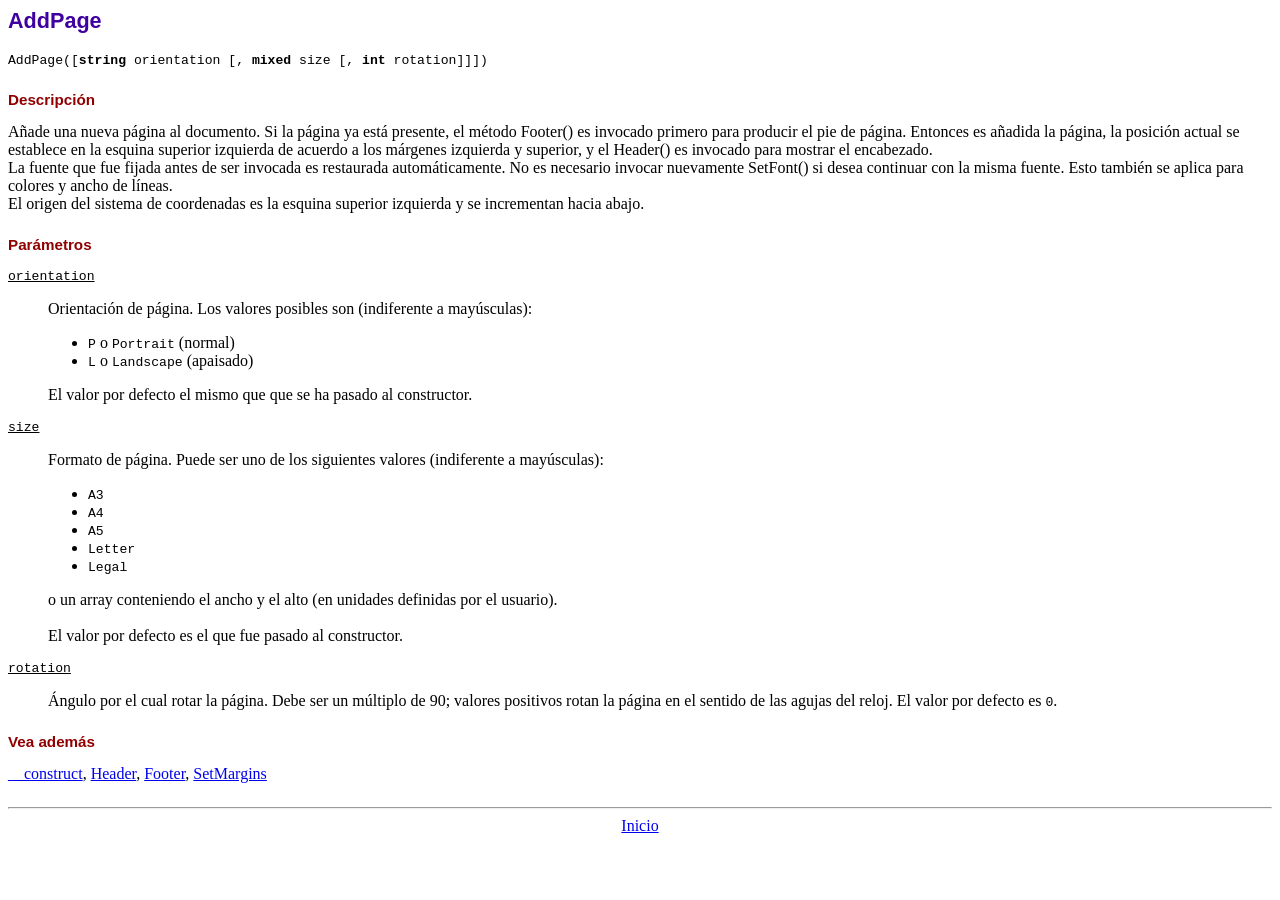
<file: fpdf/doc/addpage.htm>
<!DOCTYPE html PUBLIC "-//W3C//DTD HTML 4.01 Transitional//EN">
<html>
<head>
<meta http-equiv="Content-Type" content="text/html; charset=UTF-8">
<title>AddPage</title>
<link type="text/css" rel="stylesheet" href="../fpdf.css">
</head>
<body>
<h1>AddPage</h1>
<code>AddPage([<b>string</b> orientation [, <b>mixed</b> size [, <b>int</b> rotation]]])</code>
<h2>Descripción</h2>
Añade una nueva página al documento. Si la página ya está presente, el método Footer() es invocado primero para producir
el pie de página. Entonces es añadida la página, la posición actual se establece en la esquina superior izquierda de
acuerdo a los márgenes izquierda y superior, y el Header() es invocado para mostrar el encabezado.<br>
La fuente que fue fijada antes de ser invocada es restaurada automáticamente. No es necesario invocar nuevamente SetFont()
si desea continuar con la misma fuente. Esto también se aplica para colores y ancho de líneas.<br>
El origen del sistema de coordenadas es la esquina superior izquierda y se incrementan  hacia abajo.
<h2>Parámetros</h2>
<dl class="param">
<dt><code>orientation</code></dt>
<dd>
Orientación de página. Los valores posibles son (indiferente a mayúsculas):
<ul>
<li><code>P</code> o <code>Portrait</code> (normal)</li>
<li><code>L</code> o <code>Landscape</code> (apaisado)</li>
</ul>
El valor por defecto el mismo que que se ha pasado al constructor.
</dd>
<dt><code>size</code></dt>
<dd>
Formato de página. Puede ser uno de los siguientes valores (indiferente a mayúsculas):
<ul>
<li><code>A3</code></li>
<li><code>A4</code></li>
<li><code>A5</code></li>
<li><code>Letter</code></li>
<li><code>Legal</code></li>
</ul>
o un array conteniendo el ancho y el alto (en unidades definidas por el usuario).<br>
<br>
El valor por defecto es el que fue pasado al constructor.
</dd>
<dt><code>rotation</code></dt>
<dd>
Ángulo por el cual rotar la página. Debe ser un múltiplo de 90; valores positivos rotan
la página en el sentido de las agujas del reloj. El valor por defecto es <code>0</code>.
</dd>
</dl>
<h2>Vea además</h2>
<a href="__construct.htm">__construct</a>,
<a href="header.htm">Header</a>,
<a href="footer.htm">Footer</a>,
<a href="setmargins.htm">SetMargins</a>
<hr style="margin-top:1.5em">
<div style="text-align:center"><a href="index.htm">Inicio</a></div>
</body>
</html>
</file>
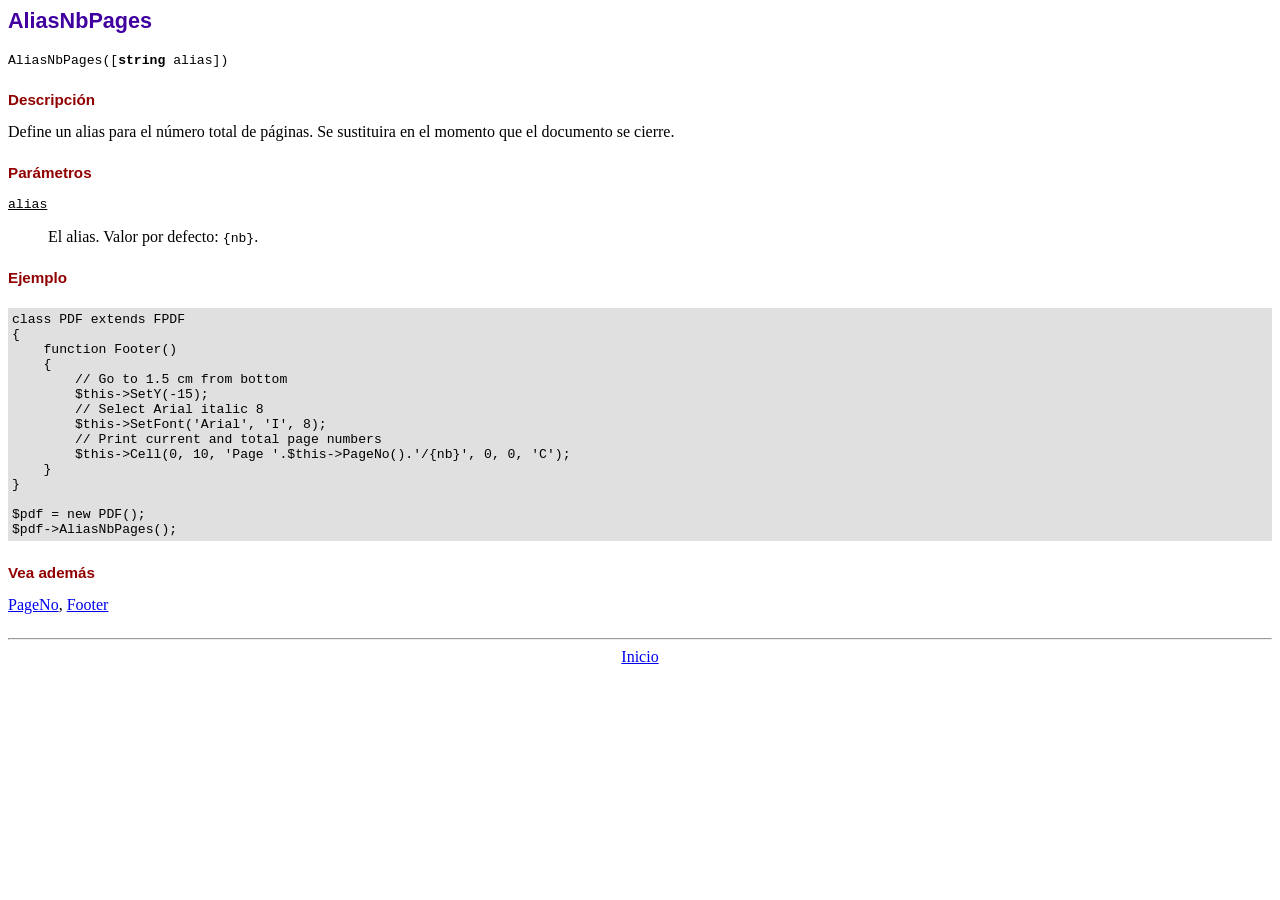
<file: fpdf/doc/aliasnbpages.htm>
<!DOCTYPE html PUBLIC "-//W3C//DTD HTML 4.01 Transitional//EN">
<html>
<head>
<meta http-equiv="Content-Type" content="text/html; charset=UTF-8">
<title>AliasNbPages</title>
<link type="text/css" rel="stylesheet" href="../fpdf.css">
</head>
<body>
<h1>AliasNbPages</h1>
<code>AliasNbPages([<b>string</b> alias])</code>
<h2>Descripción</h2>
Define un alias para el número total de páginas. Se sustituira en el momento que el documento se cierre.
<h2>Parámetros</h2>
<dl class="param">
<dt><code>alias</code></dt>
<dd>
El alias. Valor por defecto: <code>{nb}</code>.
</dd>
</dl>
<h2>Ejemplo</h2>
<div class="doc-source">
<pre><code>class PDF extends FPDF
{
    function Footer()
    {
        // Go to 1.5 cm from bottom
        $this-&gt;SetY(-15);
        // Select Arial italic 8
        $this-&gt;SetFont('Arial', 'I', 8);
        // Print current and total page numbers
        $this-&gt;Cell(0, 10, 'Page '.$this-&gt;PageNo().'/{nb}', 0, 0, 'C');
    }
}

$pdf = new PDF();
$pdf-&gt;AliasNbPages();</code></pre>
</div>
<h2>Vea además</h2>
<a href="pageno.htm">PageNo</a>,
<a href="footer.htm">Footer</a>
<hr style="margin-top:1.5em">
<div style="text-align:center"><a href="index.htm">Inicio</a></div>
</body>
</html>
</file>
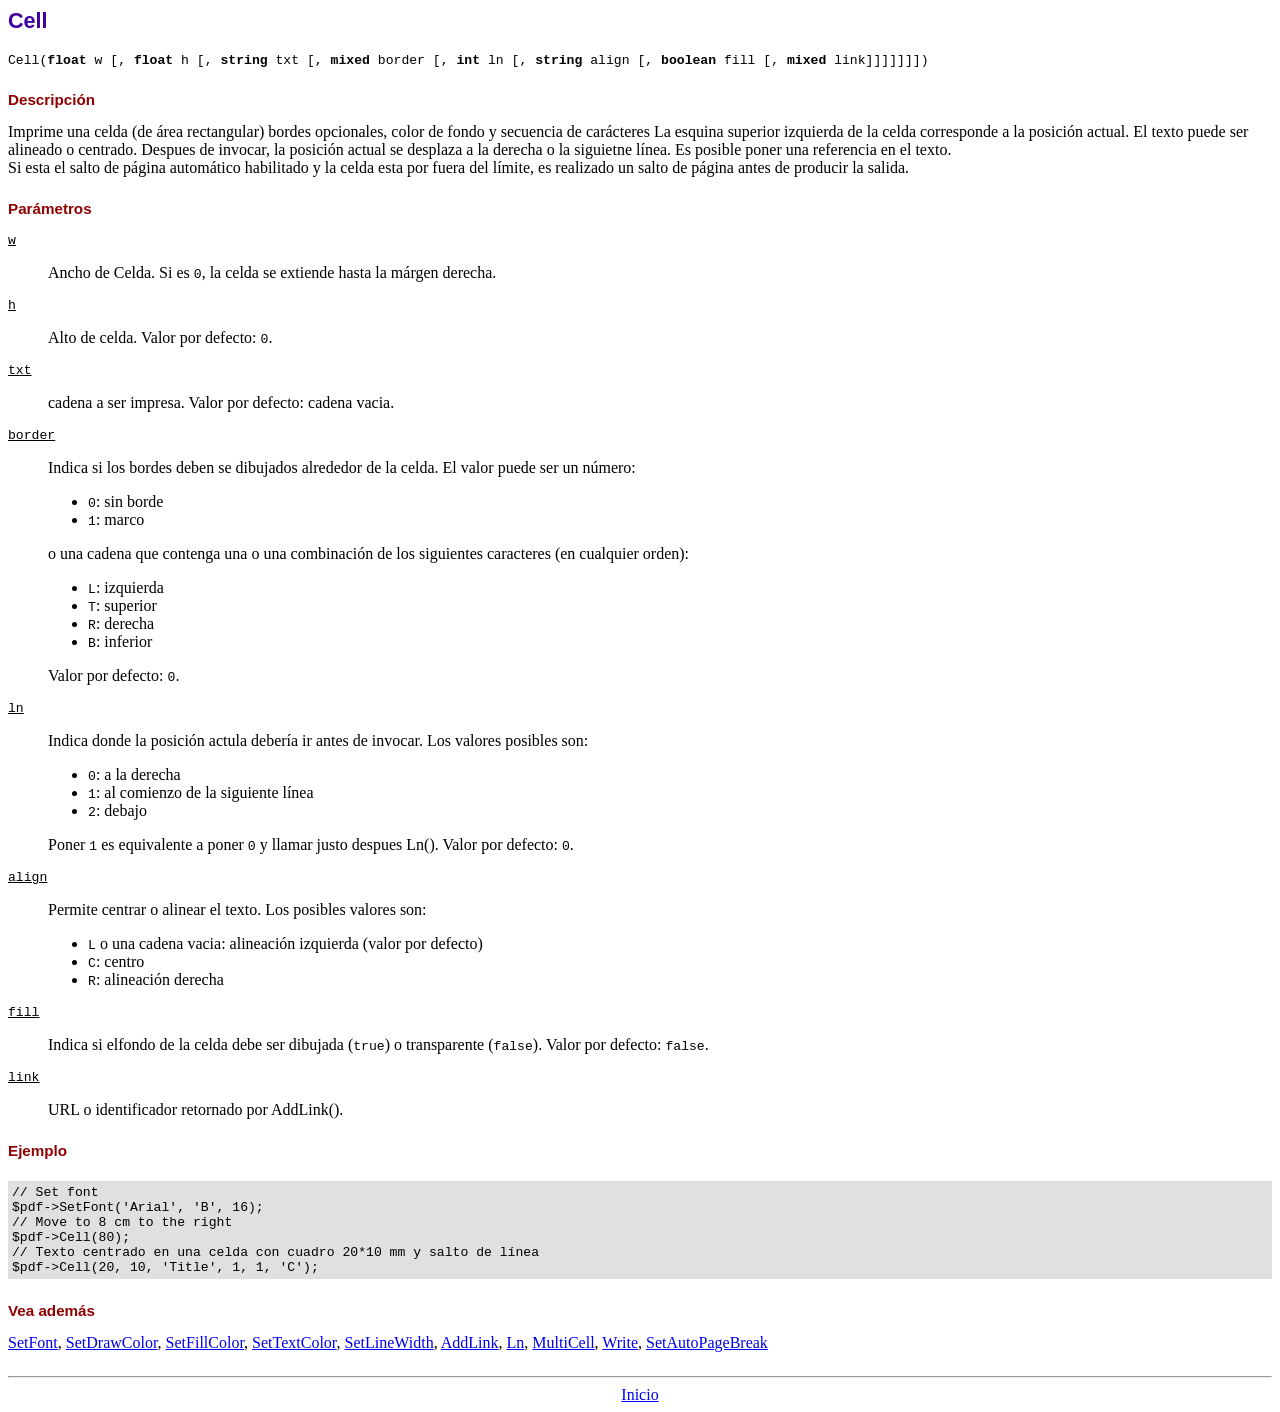
<file: fpdf/doc/cell.htm>
<!DOCTYPE html PUBLIC "-//W3C//DTD HTML 4.01 Transitional//EN">
<html>
<head>
<meta http-equiv="Content-Type" content="text/html; charset=UTF-8">
<title>Cell</title>
<link type="text/css" rel="stylesheet" href="../fpdf.css">
</head>
<body>
<h1>Cell</h1>
<code>Cell(<b>float</b> w [, <b>float</b> h [, <b>string</b> txt [, <b>mixed</b> border [, <b>int</b> ln [, <b>string</b> align [, <b>boolean</b> fill [, <b>mixed</b> link]]]]]]])</code>
<h2>Descripción</h2>
Imprime una celda (de área rectangular) bordes opcionales, color de fondo y secuencia de carácteres
La esquina superior izquierda de la celda corresponde a la posición actual. El texto puede ser alineado o centrado. Despues de invocar, la posición actual se desplaza a la derecha o la siguietne línea. Es posible poner una referencia en el texto.
<br>
Si esta el salto de página automático habilitado y la celda esta por fuera del límite, es realizado un salto de página antes de producir la salida.
<h2>Parámetros</h2>
<dl class="param">
<dt><code>w</code></dt>
<dd>
Ancho de Celda. Si es <code>0</code>, la celda se extiende hasta la márgen derecha.
</dd>
<dt><code>h</code></dt>
<dd>
Alto de celda.
Valor por defecto: <code>0</code>.
</dd>
<dt><code>txt</code></dt>
<dd>
cadena a ser impresa.
Valor por defecto: cadena vacia.
</dd>
<dt><code>border</code></dt>
<dd>
Indica si los bordes deben se dibujados alrededor de la celda. El valor puede ser un número:
<ul>
<li><code>0</code>: sin borde</li>
<li><code>1</code>: marco</li>
</ul>
o una cadena que contenga una o una combinación de los siguientes caracteres (en cualquier orden):
<ul>
<li><code>L</code>: izquierda</li>
<li><code>T</code>: superior</li>
<li><code>R</code>: derecha</li>
<li><code>B</code>: inferior</li>
</ul>
Valor por defecto: <code>0</code>.
</dd>
<dt><code>ln</code></dt>
<dd>
Indica donde la posición actula debería ir antes de invocar. Los valores posibles son:
<ul>
<li><code>0</code>: a la derecha</li>
<li><code>1</code>: al comienzo de la siguiente línea</li>
<li><code>2</code>: debajo</li>
</ul>
Poner <code>1</code> es equivalente a poner <code>0</code> y llamar justo despues Ln().
Valor por defecto: <code>0</code>.
</dd>
<dt><code>align</code></dt>
<dd>
Permite centrar o alinear el texto. Los posibles valores son:
<ul>
<li><code>L</code> o una cadena vacia: alineación izquierda (valor por defecto)</li>
<li><code>C</code>: centro</li>
<li><code>R</code>: alineación derecha</li>
</ul>
</dd>
<dt><code>fill</code></dt>
<dd>
Indica si elfondo de la celda debe ser dibujada (<code>true</code>) o transparente (<code>false</code>).
Valor por defecto: <code>false</code>.
</dd>
<dt><code>link</code></dt>
<dd>
URL o identificador retornado por AddLink().
</dd>
</dl>
<h2>Ejemplo</h2>
<div class="doc-source">
<pre><code>// Set font
$pdf-&gt;SetFont('Arial', 'B', 16);
// Move to 8 cm to the right
$pdf-&gt;Cell(80);
// Texto centrado en una celda con cuadro 20*10 mm y salto de línea
$pdf-&gt;Cell(20, 10, 'Title', 1, 1, 'C');</code></pre>
</div>
<h2>Vea además</h2>
<a href="setfont.htm">SetFont</a>,
<a href="setdrawcolor.htm">SetDrawColor</a>,
<a href="setfillcolor.htm">SetFillColor</a>,
<a href="settextcolor.htm">SetTextColor</a>,
<a href="setlinewidth.htm">SetLineWidth</a>,
<a href="addlink.htm">AddLink</a>,
<a href="ln.htm">Ln</a>,
<a href="multicell.htm">MultiCell</a>,
<a href="write.htm">Write</a>,
<a href="setautopagebreak.htm">SetAutoPageBreak</a>
<hr style="margin-top:1.5em">
<div style="text-align:center"><a href="index.htm">Inicio</a></div>
</body>
</html>
</file>
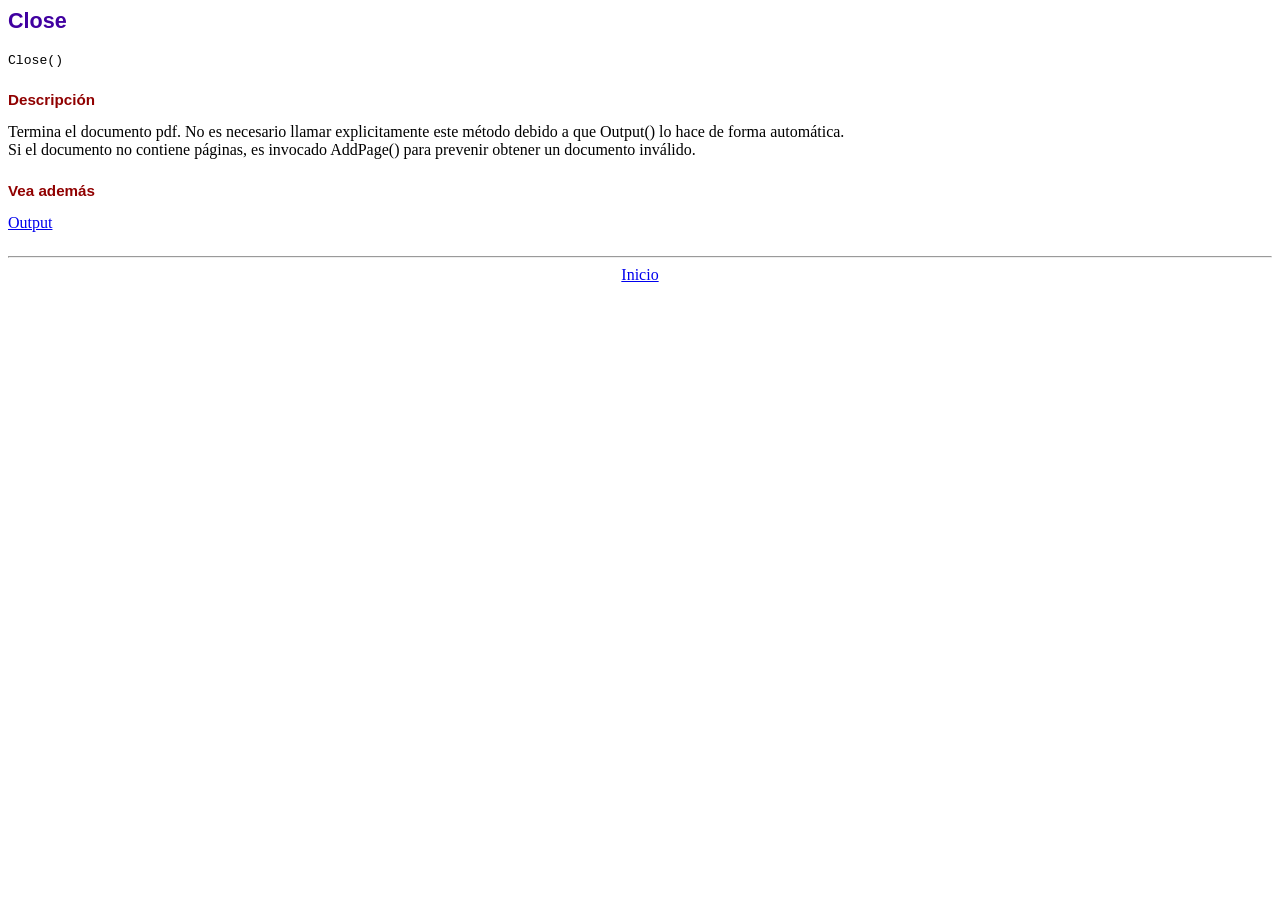
<file: fpdf/doc/close.htm>
<!DOCTYPE html PUBLIC "-//W3C//DTD HTML 4.01 Transitional//EN">
<html>
<head>
<meta http-equiv="Content-Type" content="text/html; charset=UTF-8">
<title>Close</title>
<link type="text/css" rel="stylesheet" href="../fpdf.css">
</head>
<body>
<h1>Close</h1>
<code>Close()</code>
<h2>Descripción</h2>
Termina el documento pdf. No es necesario llamar explicitamente este método debido a que
Output() lo hace de forma automática.
<br>
Si el documento no contiene páginas, es invocado AddPage() para prevenir obtener un documento inválido.
<h2>Vea además</h2>
<a href="output.htm">Output</a>
<hr style="margin-top:1.5em">
<div style="text-align:center"><a href="index.htm">Inicio</a></div>
</body>
</html>
</file>
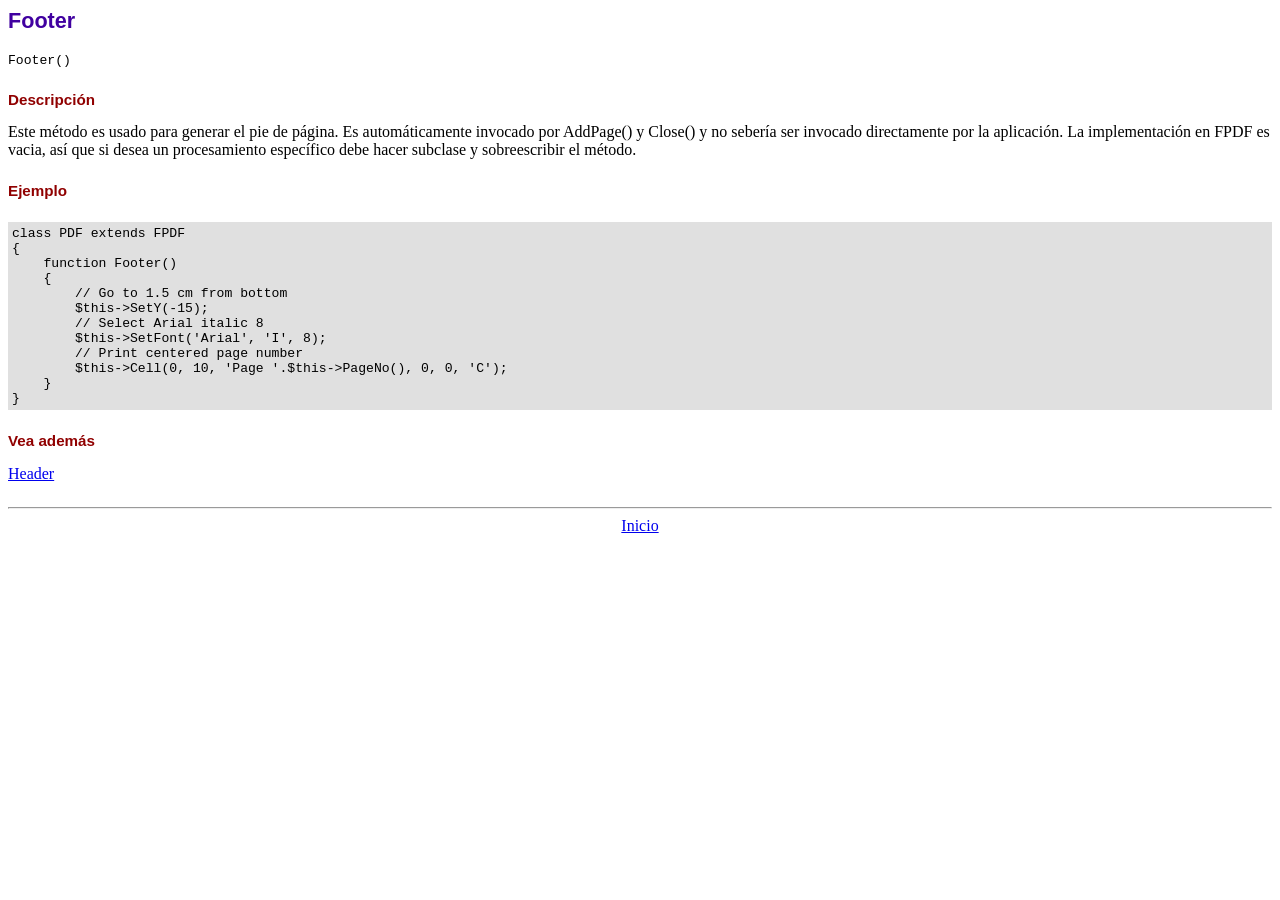
<file: fpdf/doc/footer.htm>
<!DOCTYPE html PUBLIC "-//W3C//DTD HTML 4.01 Transitional//EN">
<html>
<head>
<meta http-equiv="Content-Type" content="text/html; charset=UTF-8">
<title>Footer</title>
<link type="text/css" rel="stylesheet" href="../fpdf.css">
</head>
<body>
<h1>Footer</h1>
<code>Footer()</code>
<h2>Descripción</h2>
Este método es usado para generar el pie de página. Es automáticamente invocado por AddPage() y Close() y no sebería ser
invocado directamente por la aplicación. La implementación en FPDF es vacia, así que si desea un procesamiento específico
debe hacer subclase y sobreescribir el método.
<h2>Ejemplo</h2>
<div class="doc-source">
<pre><code>class PDF extends FPDF
{
    function Footer()
    {
        // Go to 1.5 cm from bottom
        $this-&gt;SetY(-15);
        // Select Arial italic 8
        $this-&gt;SetFont('Arial', 'I', 8);
        // Print centered page number
        $this-&gt;Cell(0, 10, 'Page '.$this-&gt;PageNo(), 0, 0, 'C');
    }
}</code></pre>
</div>
<h2>Vea además</h2>
<a href="header.htm">Header</a>
<hr style="margin-top:1.5em">
<div style="text-align:center"><a href="index.htm">Inicio</a></div>
</body>
</html>
</file>
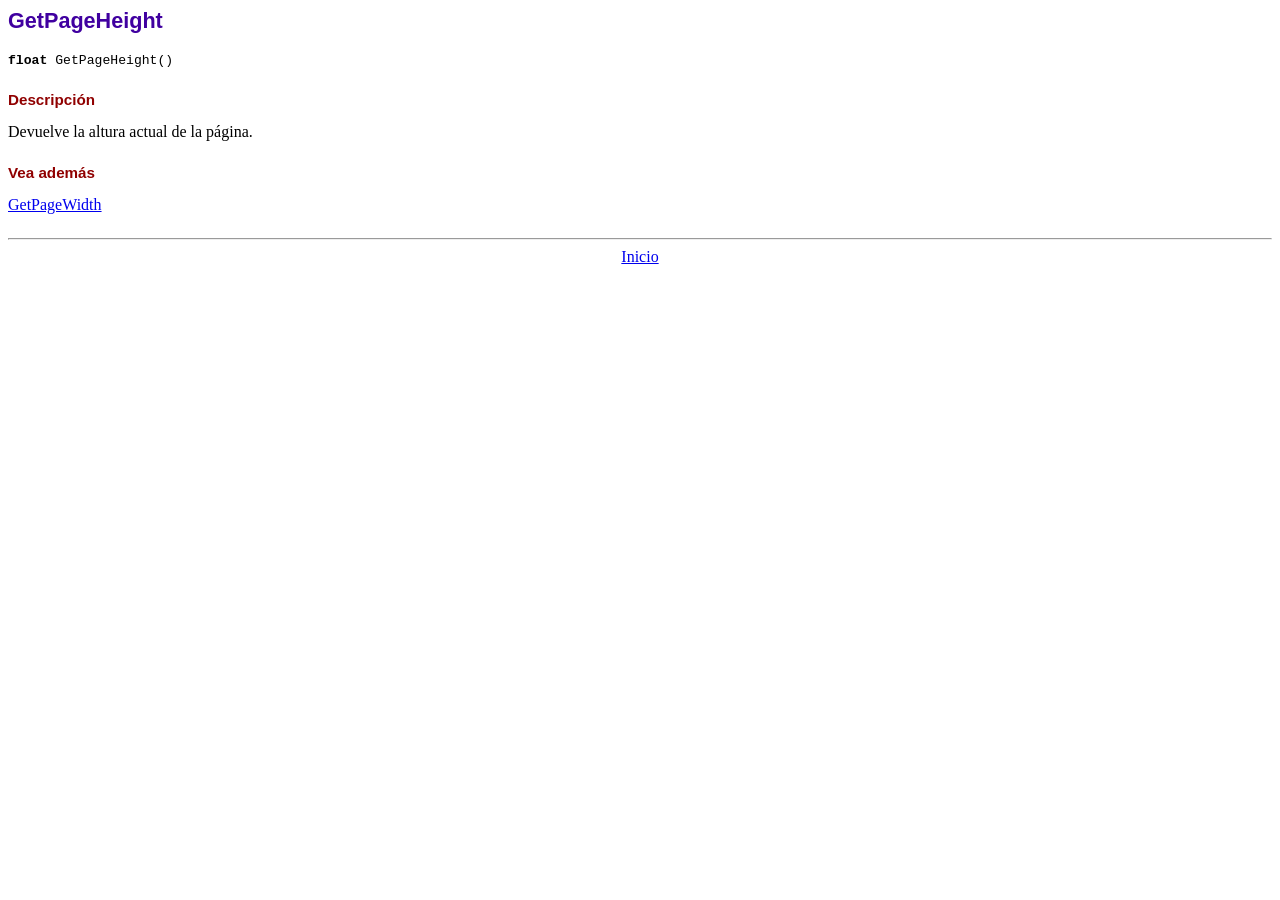
<file: fpdf/doc/getpageheight.htm>
<!DOCTYPE html PUBLIC "-//W3C//DTD HTML 4.01 Transitional//EN">
<html>
<head>
<meta http-equiv="Content-Type" content="text/html; charset=UTF-8">
<title>GetPageHeight</title>
<link type="text/css" rel="stylesheet" href="../fpdf.css">
</head>
<body>
<h1>GetPageHeight</h1>
<code><b>float</b> GetPageHeight()</code>
<h2>Descripción</h2>
Devuelve la altura actual de la página.
<h2>Vea además</h2>
<a href="getpagewidth.htm">GetPageWidth</a>
<hr style="margin-top:1.5em">
<div style="text-align:center"><a href="index.htm">Inicio</a></div>
</body>
</html>
</file>
<file: fpdf/fpdf.css>
body {font-family:"Times New Roman",serif}
h1 {font:bold 135% Arial,sans-serif; color:#4000A0; margin-bottom:0.9em}
h2 {font:bold 95% Arial,sans-serif; color:#900000; margin-top:1.5em; margin-bottom:1em}
dl.param dt {text-decoration:underline}
dl.param dd {margin-top:1em; margin-bottom:1em}
dl.param ul {margin-top:1em; margin-bottom:1em}
tt, code, kbd {font-family:"Courier New",Courier,monospace; font-size:82%}
div.source {margin-top:1.4em; margin-bottom:1.3em}
div.source pre {display:table; border:1px solid #24246A; width:100%; margin:0em; font-family:inherit; font-size:100%}
div.source code {display:block; border:1px solid #C5C5EC; background-color:#F0F5FF; padding:6px; color:#000000}
div.doc-source {margin-top:1.4em; margin-bottom:1.3em}
div.doc-source pre {display:table; width:100%; margin:0em; font-family:inherit; font-size:100%}
div.doc-source code {display:block; background-color:#E0E0E0; padding:4px}
.kw {color:#000080; font-weight:bold}
.str {color:#CC0000}
.cmt {color:#008000}
p.demo {text-align:center; margin-top:-0.9em}
a.demo {text-decoration:none; font-weight:bold; color:#0000CC}
a.demo:link {text-decoration:none; font-weight:bold; color:#0000CC}
a.demo:hover {text-decoration:none; font-weight:bold; color:#0000FF}
a.demo:active {text-decoration:none; font-weight:bold; color:#0000FF}
</file>
